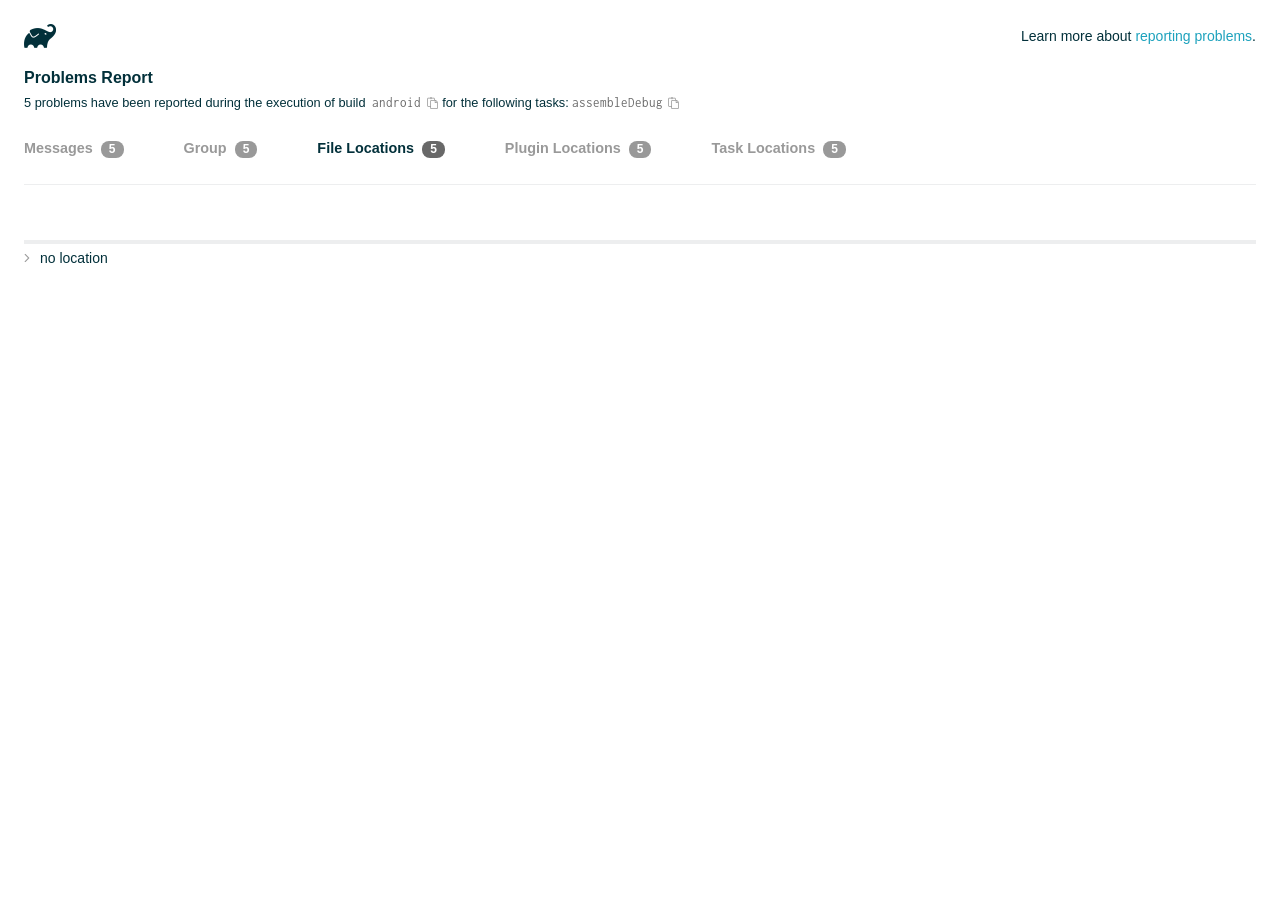
<file: mobile/android/build/reports/problems/problems-report.html>
<!DOCTYPE html>

<html lang="en">
<head>
    <!-- Required meta tags -->
    <meta charset="utf-8">
    <meta name="viewport" content="width=device-width, initial-scale=1, shrink-to-fit=no">

                    <style type="text/css">
                /*! normalize.css v7.0.0 | MIT License | github.com/necolas/normalize.css */
html {
    line-height: 1.15;
    -ms-text-size-adjust: 100%;
    -webkit-text-size-adjust: 100%
}

body {
    margin: 0
}

article, aside, footer, header, nav, section {
    display: block
}

h1 {
    font-size: 2em;
    margin: .67em 0
}

figcaption, figure, main {
    display: block
}

figure {
    margin: 1em 40px
}

hr {
    box-sizing: content-box;
    height: 0;
    overflow: visible
}

pre {
    font-family: monospace, monospace;
    font-size: 1em
}

a {
    background-color: transparent;
    -webkit-text-decoration-skip: objects
}

abbr[title] {
    border-bottom: none;
    text-decoration: underline;
    text-decoration: underline dotted
}

b, strong {
    font-weight: inherit
}

b, strong {
    font-weight: bolder
}

code, kbd, samp {
    font-family: monospace, monospace;
    font-size: 1em
}

dfn {
    font-style: italic
}

mark {
    background-color: #ff0;
    color: #000
}

small {
    font-size: 80%
}

sub, sup {
    font-size: 75%;
    line-height: 0;
    position: relative;
    vertical-align: baseline
}

sub {
    bottom: -.25em
}

sup {
    top: -.5em
}

audio, video {
    display: inline-block
}

audio:not([controls]) {
    display: none;
    height: 0
}

img {
    border-style: none
}

svg:not(:root) {
    overflow: hidden
}

button, input, optgroup, select, textarea {
    font-family: sans-serif;
    font-size: 100%;
    line-height: 1.15;
    margin: 0
}

button, input {
    overflow: visible
}

button, select {
    text-transform: none
}

[type=reset], [type=submit], button, html [type=button] {
    -webkit-appearance: button
}

[type=button]::-moz-focus-inner, [type=reset]::-moz-focus-inner, [type=submit]::-moz-focus-inner, button::-moz-focus-inner {
    border-style: none;
    padding: 0
}

[type=button]:-moz-focusring, [type=reset]:-moz-focusring, [type=submit]:-moz-focusring, button:-moz-focusring {
    outline: 1px dotted ButtonText
}

fieldset {
    padding: .35em .75em .625em
}

legend {
    box-sizing: border-box;
    color: inherit;
    display: table;
    max-width: 100%;
    padding: 0;
    white-space: normal
}

progress {
    display: inline-block;
    vertical-align: baseline
}

textarea {
    overflow: auto
}

[type=checkbox], [type=radio] {
    box-sizing: border-box;
    padding: 0
}

[type=number]::-webkit-inner-spin-button, [type=number]::-webkit-outer-spin-button {
    height: auto
}

[type=search] {
    -webkit-appearance: textfield;
    outline-offset: -2px
}

[type=search]::-webkit-search-cancel-button, [type=search]::-webkit-search-decoration {
    -webkit-appearance: none
}

::-webkit-file-upload-button {
    -webkit-appearance: button;
    font: inherit
}

details, menu {
    display: block
}

summary {
    display: list-item
}

canvas {
    display: inline-block
}

template {
    display: none
}

[hidden] {
    display: none
}

/* configuration cache styles */

.report-wrapper {
    margin: 0;
    padding: 0 24px;
}

.gradle-logo {
    width: 32px;
    height: 24px;
    background-image: url("[data-uri]");
    background-size: contain;
}

.header {
    display: flex;
    flex-wrap: wrap;
    position: fixed;
    top: 0;
    left: 0;
    width: 100%;
    padding: 24px 24px 0 24px;
    background-color: white;
    z-index: 1;
}

.learn-more {
    margin-left: auto;
    align-self: center;
    font-size: 0.875rem;
    font-weight: normal;
}

.title {
    display: flex;
    align-items: center;
    padding: 18px 0 24px 0;
    flex: 1 0 100%;
}

.content {
    font-size: 0.875rem;
    padding: 240px 0 48px;
    overflow-x: auto;
    white-space: nowrap;
}

.content ol:first-of-type {
    margin: 0;
}

.tree-btn {
    cursor: pointer;
    display: inline-block;
    width: 16px;
    height: 16px;
    background-size: contain;
    background-repeat: no-repeat;
    vertical-align: middle;
    margin-top: -0.2em;
}

.tree-btn.collapsed {
    background-image: url('data:image/svg+xml;utf8,<svg xmlns="http://www.w3.org/2000/svg" viewBox="0 0 192 512"><path d="M166.9 264.5l-117.8 116c-4.7 4.7-12.3 4.7-17 0l-7.1-7.1c-4.7-4.7-4.7-12.3 0-17L127.3 256 25.1 155.6c-4.7-4.7-4.7-12.3 0-17l7.1-7.1c4.7-4.7 12.3-4.7 17 0l117.8 116c4.6 4.7 4.6 12.3-.1 17z" fill="%23999999" stroke="%23999999"/></svg>');
}

.tree-btn.expanded {
    background-image: url('data:image/svg+xml;utf8,<svg xmlns="http://www.w3.org/2000/svg" viewBox="0 0 256 512"><path d="M119.5 326.9L3.5 209.1c-4.7-4.7-4.7-12.3 0-17l7.1-7.1c4.7-4.7 12.3-4.7 17 0L128 287.3l100.4-102.2c4.7-4.7 12.3-4.7 17 0l7.1 7.1c4.7 4.7 4.7 12.3 0 17L136.5 327c-4.7 4.6-12.3 4.6-17-.1z" fill="%23999999" stroke="%23999999"/></svg>');
}

ul .tree-btn {
    margin-right: 3px;
}

.leaf-icon {
    display: inline-block;
    width: 16px;
    height: 16px;
    background-image: url('data:image/svg+xml;utf8,<svg xmlns="http://www.w3.org/2000/svg" viewBox="0 0 256 512"><path d="M32 256 H224" stroke="%23999999" stroke-width="48" stroke-linecap="round"/></svg>');
    background-size: contain;
    background-repeat: no-repeat;
    vertical-align: middle;
    margin-top: -0.2em;
}

.invisible-text {
    user-select: all; /* Allow the text to be selectable */
    color: transparent; /* Hide the text */
    text-indent: -9999px; /* Move the text out of view */
    position: relative;
    white-space: pre; /* Preserve meaningful whitespace in the invisible text for copying */
}

.text-for-copy {
    display: inline-block;
}

.enum-icon {
    display: inline-block;
    width: 16px;
    height: 16px;
    background-image: url('data:image/svg+xml;utf8,<svg xmlns="http://www.w3.org/2000/svg" viewBox="0 0 1024 1024"><circle cx="512" cy="512" r="200" /></svg>');
    background-size: contain;
    background-repeat: no-repeat;
    vertical-align: middle;
    margin-inline-start: 0.5ex;
    margin-inline-end: 0.5ex;
    margin-top: -0.2em;
}

.error-icon {
    display: inline-block;
    width: 16px;
    height: 16px;
    background-image: url('data:image/svg+xml;utf8,<svg xmlns="http://www.w3.org/2000/svg" viewBox="0 0 320 512"><path d="M193.94 256L296.5 153.44l21.15-21.15c3.12-3.12 3.12-8.19 0-11.31l-22.63-22.63c-3.12-3.12-8.19-3.12-11.31 0L160 222.06 36.29 98.34c-3.12-3.12-8.19-3.12-11.31 0L2.34 120.97c-3.12 3.12-3.12 8.19 0 11.31L126.06 256 2.34 379.71c-3.12 3.12-3.12 8.19 0 11.31l22.63 22.63c3.12 3.12 8.19 3.12 11.31 0L160 289.94 262.56 392.5l21.15 21.15c3.12 3.12 8.19 3.12 11.31 0l22.63-22.63c3.12-3.12 3.12-8.19 0-11.31L193.94 256z" fill="%23FC461E" stroke="%23FC461E"/></svg>');
    background-size: contain;
    background-repeat: no-repeat;
    vertical-align: middle;
    margin-inline-start: 0.5ex;
    margin-inline-end: 0.5ex;
    margin-top: -0.2em;
}

.advice-icon {
    display: inline-block;
    width: 16px;
    height: 16px;
    background-image: url('data:image/svg+xml;utf8,<svg width="800px" height="800px" viewBox="-4.93 0 122.88 122.88" version="1.1" id="Layer_1" xmlns="http://www.w3.org/2000/svg" xmlns:xlink="http://www.w3.org/1999/xlink"  style="enable-background:new 0 0 113.01 122.88" xml:space="preserve"><g><path d="M44.13,102.06c-1.14,0.03-2.14-0.81-2.3-1.96c-0.17-1.2,0.64-2.31,1.82-2.54c-1.3-7.37-4.85-11.43-8.6-15.72 c-2.92-3.34-5.95-6.81-8.34-11.92c-2.35-5.03-3.64-10.23-3.6-15.63c0.05-5.4,1.42-10.96,4.4-16.71c0.02-0.04,0.04-0.07,0.06-0.11 l0,0c3.91-6.62,9.38-11.04,15.47-13.52c5.11-2.09,10.66-2.8,16.1-2.3c5.42,0.5,10.73,2.2,15.37,4.94 c5.9,3.49,10.75,8.67,13.42,15.21c1.44,3.54,2.42,7.49,2.54,11.82c0.12,4.31-0.62,8.96-2.61,13.88 c-2.66,6.59-6.18,10.68-9.47,14.51c-3.03,3.53-5.85,6.81-7.42,11.84c0.89,0.21,1.59,0.94,1.73,1.9c0.17,1.24-0.7,2.39-1.94,2.56 l-0.77,0.11c-0.14,1.09-0.23,2.26-0.27,3.51l0.25-0.04c1.24-0.17,2.39,0.7,2.56,1.94c0.17,1.24-0.7,2.39-1.94,2.56l-0.78,0.11 c0.01,0.15,0.02,0.3,0.03,0.45l0,0c0.07,0.88,0.08,1.73,0.03,2.54l0.13-0.02c1.25-0.15,2.38,0.74,2.54,1.98 c0.15,1.25-0.74,2.38-1.98,2.54l-1.68,0.21c-1.2,3.11-3.34,5.48-5.87,6.94c-1.74,1.01-3.67,1.59-5.61,1.71 c-1.97,0.12-3.96-0.25-5.78-1.13c-2.08-1.02-3.94-2.71-5.29-5.14c-0.65-0.33-1.13-0.97-1.23-1.75c-0.04-0.31-0.01-0.61,0.07-0.89 c-0.39-1.16-0.68-2.43-0.87-3.83l-0.07,0.01c-1.24,0.17-2.39-0.7-2.56-1.94c-0.17-1.24,0.7-2.39,1.94-2.56l0.54-0.08 C44.19,104.32,44.18,103.16,44.13,102.06L44.13,102.06z M2.18,58.86C1.01,58.89,0.04,57.98,0,56.81c-0.04-1.17,0.88-2.14,2.05-2.18 l8.7-0.3c1.17-0.04,2.14,0.88,2.18,2.05c0.04,1.17-0.88,2.14-2.05,2.18L2.18,58.86L2.18,58.86z M110.68,50.25 c1.16-0.12,2.2,0.73,2.32,1.89c0.12,1.16-0.73,2.2-1.89,2.32l-8.66,0.91c-1.16,0.12-2.2-0.73-2.32-1.89 c-0.12-1.16,0.73-2.2,1.89-2.32L110.68,50.25L110.68,50.25z M94.91,14.78c0.65-0.97,1.96-1.23,2.93-0.58 c0.97,0.65,1.23,1.96,0.58,2.93l-4.84,7.24c-0.65,0.97-1.96,1.23-2.93,0.58c-0.97-0.65-1.23-1.96-0.58-2.93L94.91,14.78 L94.91,14.78z M57.63,2.06c0.03-1.17,1-2.09,2.16-2.06c1.17,0.03,2.09,1,2.06,2.16l-0.22,8.7c-0.03,1.17-1,2.09-2.16,2.06 c-1.17-0.03-2.09-1-2.06-2.16L57.63,2.06L57.63,2.06z M13.88,15.53c-0.86-0.8-0.9-2.14-0.11-2.99c0.8-0.86,2.14-0.9,2.99-0.11 l6.37,5.94c0.86,0.8,0.9,2.14,0.11,2.99c-0.8,0.86-2.14,0.9-2.99,0.11L13.88,15.53L13.88,15.53z M47.88,96.95l18.49-2.63 c1.59-6.7,5.05-10.73,8.8-15.08c3.08-3.58,6.36-7.4,8.76-13.34c1.76-4.35,2.41-8.43,2.31-12.19c-0.1-3.75-0.96-7.21-2.24-10.34 c-2.3-5.63-6.51-10.11-11.65-13.15c-4.11-2.43-8.8-3.94-13.59-4.37c-4.77-0.44-9.64,0.19-14.13,2.02 c-5.26,2.15-9.99,5.97-13.39,11.72c-2.64,5.12-3.86,10.02-3.9,14.73c-0.04,4.74,1.11,9.33,3.2,13.8c2.13,4.56,4.97,7.8,7.69,10.92 C42.47,83.9,46.48,88.49,47.88,96.95L47.88,96.95z M65.62,99.02l-17.27,2.45c0.05,1.1,0.07,2.25,0.05,3.47l17.05-2.42 C65.47,101.29,65.52,100.12,65.62,99.02L65.62,99.02z M48.49,109.52c0.12,0.92,0.3,1.76,0.53,2.54l16.55-2.04 c0.11-0.86,0.13-1.77,0.05-2.74l0,0l0-0.02l-0.01-0.17L48.49,109.52L48.49,109.52z M51.37,116.36c0.64,0.67,1.35,1.19,2.1,1.55 c1.15,0.56,2.42,0.79,3.67,0.72c1.29-0.08,2.57-0.47,3.74-1.15c1.1-0.64,2.09-1.53,2.88-2.65L51.37,116.36L51.37,116.36z"/></g></svg>');
    background-size: contain;
    background-repeat: no-repeat;
    vertical-align: middle;
    margin-inline-start: 0.5ex;
    margin-inline-end: 0.5ex;
    margin-top: -0.2em;
}

.warning-icon {
    display: inline-block;
    width: 13px;
    height: 13px;
    background-image: url('data:image/svg+xml;utf8,<svg xmlns="http://www.w3.org/2000/svg" viewBox="0 0 576 512"><path d="M270.2 160h35.5c3.4 0 6.1 2.8 6 6.2l-7.5 196c-.1 3.2-2.8 5.8-6 5.8h-20.5c-3.2 0-5.9-2.5-6-5.8l-7.5-196c-.1-3.4 2.6-6.2 6-6.2zM288 388c-15.5 0-28 12.5-28 28s12.5 28 28 28 28-12.5 28-28-12.5-28-28-28zm281.5 52L329.6 24c-18.4-32-64.7-32-83.2 0L6.5 440c-18.4 31.9 4.6 72 41.6 72H528c36.8 0 60-40 41.5-72zM528 480H48c-12.3 0-20-13.3-13.9-24l240-416c6.1-10.6 21.6-10.7 27.7 0l240 416c6.2 10.6-1.5 24-13.8 24z" fill="%23DEAD22" stroke="%23DEAD22"/></svg>');
    background-size: contain;
    background-repeat: no-repeat;
    vertical-align: middle;
    margin-inline-start: 0.3ex;
    margin-inline-end: 1.1ex;
    margin-top: -0.1em;
}

.documentation-button {
    cursor: pointer;
    display: inline-block;
    width: 13px;
    height: 13px;
    background-image: url('data:image/svg+xml;utf8,<svg xmlns="http://www.w3.org/2000/svg" viewBox="0 0 512 512"><path d="M256 340c-15.464 0-28 12.536-28 28s12.536 28 28 28 28-12.536 28-28-12.536-28-28-28zm7.67-24h-16c-6.627 0-12-5.373-12-12v-.381c0-70.343 77.44-63.619 77.44-107.408 0-20.016-17.761-40.211-57.44-40.211-29.144 0-44.265 9.649-59.211 28.692-3.908 4.98-11.054 5.995-16.248 2.376l-13.134-9.15c-5.625-3.919-6.86-11.771-2.645-17.177C185.658 133.514 210.842 116 255.67 116c52.32 0 97.44 29.751 97.44 80.211 0 67.414-77.44 63.849-77.44 107.408V304c0 6.627-5.373 12-12 12zM256 40c118.621 0 216 96.075 216 216 0 119.291-96.61 216-216 216-119.244 0-216-96.562-216-216 0-119.203 96.602-216 216-216m0-32C119.043 8 8 119.083 8 256c0 136.997 111.043 248 248 248s248-111.003 248-248C504 119.083 392.957 8 256 8z" fill="%23999999" stroke="%23999999"/></svg>');
    background-size: contain;
    background-repeat: no-repeat;
    vertical-align: middle;
    margin-inline-start: 0.5ex;
    margin-inline-end: 0.5ex;
    margin-top: -0.2em;
}

.documentation-button::selection {
    color: transparent;
}

.documentation-button:hover {
    color: transparent;
}

.copy-button {
    cursor: pointer;
    display: inline-block;
    width: 12px;
    height: 12px;
    background-image: url('data:image/svg+xml;utf8,<svg xmlns="http://www.w3.org/2000/svg" viewBox="0 0 448 512"><path d="M433.941 193.941l-51.882-51.882A48 48 0 0 0 348.118 128H320V80c0-26.51-21.49-48-48-48h-66.752C198.643 13.377 180.858 0 160 0s-38.643 13.377-45.248 32H48C21.49 32 0 53.49 0 80v288c0 26.51 21.49 48 48 48h80v48c0 26.51 21.49 48 48 48h224c26.51 0 48-21.49 48-48V227.882a48 48 0 0 0-14.059-33.941zm-22.627 22.627a15.888 15.888 0 0 1 4.195 7.432H352v-63.509a15.88 15.88 0 0 1 7.431 4.195l51.883 51.882zM160 30c9.941 0 18 8.059 18 18s-8.059 18-18 18-18-8.059-18-18 8.059-18 18-18zM48 384c-8.822 0-16-7.178-16-16V80c0-8.822 7.178-16 16-16h66.752c6.605 18.623 24.389 32 45.248 32s38.643-13.377 45.248-32H272c8.822 0 16 7.178 16 16v48H176c-26.51 0-48 21.49-48 48v208H48zm352 96H176c-8.822 0-16-7.178-16-16V176c0-8.822 7.178-16 16-16h144v72c0 13.2 10.8 24 24 24h72v208c0 8.822-7.178 16-16 16z" fill="%23999999" stroke="%23999999"/></svg>');
    background-size: contain;
    background-repeat: no-repeat;
    vertical-align: middle;
    margin-inline-start: 0.5ex;
    margin-top: -0.2em;
}

.groups{
    display: flex;
    border-bottom: 1px solid #EDEEEF;
    flex: 1 0 100%;
}

.uncategorized {
    display: flex;
    border-top: 4px solid #EDEEEF;
    flex: 1 0 100%;
}

.group-selector {
    padding: 0 52px 24px 0;
    font-size: 0.9rem;
    font-weight: bold;
    color: #999999;
    cursor: pointer;
}

.group-selector__count {
    margin: 0 8px;
    border-radius: 8px;
    background-color: #999;
    color: #fff;
    padding: 1px 8px 2px;
    font-size: 0.75rem;
}

.group-selector--active {
    color: #02303A;
    cursor: auto;
}

.group-selector--active .group-selector__count {
    background-color: #686868;
}

.group-selector--disabled {
    cursor: not-allowed;
}

.accordion-header {
    cursor: pointer;
}

.container {
    padding-left: 0.5em;
    padding-right: 0.5em;
}

.stacktrace {
    border-radius: 4px;
    overflow-x: auto;
    padding: 0.5rem;
    margin-bottom: 0;
    min-width: 1000px;
}

/* Lato (bold, regular) */
@font-face {
    font-display: swap;
    font-family: Lato;
    font-weight: 500;
    font-style: normal;
    src: url("https://assets.gradle.com/lato/fonts/lato-semibold/lato-semibold.woff2") format("woff2"),
    url("https://assets.gradle.com/lato/fonts/lato-semibold/lato-semibold.woff") format("woff");
}

@font-face {
    font-display: swap;
    font-family: Lato;
    font-weight: bold;
    font-style: normal;
    src: url("https://assets.gradle.com/lato/fonts/lato-bold/lato-bold.woff2") format("woff2"),
    url("https://assets.gradle.com/lato/fonts/lato-bold/lato-bold.woff") format("woff");
}

* {
    -webkit-box-sizing: border-box;
    -moz-box-sizing: border-box;
    box-sizing: border-box;
}

html,
body {
    margin: 0;
    padding: 0;
}

html {
    font-family: "Lato", "Helvetica Neue", Arial, sans-serif;
    font-size: 16px;
    font-weight: 400;
    line-height: 1.5;
}

body {
    color: #02303A;
    background-color: #ffffff;
    -webkit-text-size-adjust: 100%;
    -ms-text-size-adjust: 100%;
    -webkit-font-smoothing: antialiased;
}


/* typography */
h1, h2, h3, h4, h5, h6 {
    color: #02303A;
    text-rendering: optimizeLegibility;
    margin: 0;
}

h1 {
    font-size: 1rem;
}

h2 {
    font-size: 0.9rem;
}

h3 {
    font-size: 1.125rem;
}

h4, h5, h6 {
    font-size: 0.875rem;
}

h1 code {
    font-weight: bold;
}

ul, ol, dl {
    list-style-position: outside;
    line-height: 1.6;
    padding: 0;
    margin: 0 0 0 20px;
    list-style-type: none;
}

li {
    line-height: 2;
}

a {
    color: #1DA2BD;
    text-decoration: none;
    transition: all 0.3s ease, visibility 0s;
}

a:hover {
    color: #35c1e4;
}

/* code */
code, pre {
    font-family: Inconsolata, Monaco, "Courier New", monospace;
    font-style: normal;
    font-variant-ligatures: normal;
    font-variant-caps: normal;
    font-variant-numeric: normal;
    font-variant-east-asian: normal;
    font-weight: normal;
    font-stretch: normal;
    color: #686868;
}

*:not(pre) > code {
    letter-spacing: 0;
    padding: 0.1em 0.5ex;
    text-rendering: optimizeSpeed;
    word-spacing: -0.15em;
    word-wrap: break-word;
}

pre {
    font-size: 0.75rem;
    line-height: 1.8;
    margin-top: 0;
    margin-bottom: 1.5em;
    padding: 1rem;
}

pre code {
    background-color: transparent;
    color: inherit;
    line-height: 1.8;
    font-size: 100%;
    padding: 0;
}

a code {
    color: #1BA8CB;
}

pre.code, pre.programlisting, pre.screen, pre.tt {
    background-color: #f7f7f8;
    border-radius: 4px;
    font-size: 1em;
    line-height: 1.45;
    margin-bottom: 1.25em;
    overflow-x: auto;
    padding: 1rem;
}

li em, p em {
    padding: 0 1px;
}

code em, tt em {
    text-decoration: none;
}

code + .copy-button {
    margin-inline-start: 0.2ex;
}

.java-exception {
    font-size: 0.75rem;
    padding-left: 24px;
}

.java-exception ul {
    margin: 0;
    line-height: inherit;
}

.java-exception code {
    white-space: pre;
}

.java-exception-part-toggle {
    user-select: none;
    cursor: pointer;
    border-radius: 2px;
    padding: 0.1em 0.2em;
    background: azure;
    color: #686868;
}

                </style>
    <!-- Inconsolata is used as a default monospace font in the report. -->
    <link rel="stylesheet" href="https://fonts.googleapis.com/css?family=Inconsolata:400,700" />

    <title>Gradle Configuration Cache</title>
</head>
<body>

<div id="playground"></div>

<div class="report" id="report">
    Loading...
</div>

<script type="text/javascript">
function configurationCacheProblems() { return (
// begin-report-data
{"diagnostics":[{"locations":[{}],"problem":[{"text":"Properties should be assigned using the 'propName = value' syntax. Setting a property via the Gradle-generated 'propName value' or 'propName(value)' syntax in Groovy DSL has been deprecated."}],"severity":"WARNING","problemDetails":[{"text":"This is scheduled to be removed in Gradle 10.0."}],"contextualLabel":"Properties should be assigned using the 'propName = value' syntax. Setting a property via the Gradle-generated 'propName value' or 'propName(value)' syntax in Groovy DSL has been deprecated.","documentationLink":"https://docs.gradle.org/8.14/userguide/upgrading_version_8.html#groovy_space_assignment_syntax","problemId":[{"name":"deprecation","displayName":"Deprecation"},{"name":"properties-should-be-assigned-using-the-propname-value-syntax-setting-a-property-via-the-gradle-generated-propname-value-or-propname-value-syntax-in-groovy-dsl","displayName":"Properties should be assigned using the 'propName = value' syntax. Setting a property via the Gradle-generated 'propName value' or 'propName(value)' syntax in Groovy DSL has been deprecated."}],"solutions":[[{"text":"Use assignment ('group = <value>') instead."}]]},{"locations":[{}],"problem":[{"text":"Properties should be assigned using the 'propName = value' syntax. Setting a property via the Gradle-generated 'propName value' or 'propName(value)' syntax in Groovy DSL has been deprecated."}],"severity":"WARNING","problemDetails":[{"text":"This is scheduled to be removed in Gradle 10.0."}],"contextualLabel":"Properties should be assigned using the 'propName = value' syntax. Setting a property via the Gradle-generated 'propName value' or 'propName(value)' syntax in Groovy DSL has been deprecated.","documentationLink":"https://docs.gradle.org/8.14/userguide/upgrading_version_8.html#groovy_space_assignment_syntax","problemId":[{"name":"deprecation","displayName":"Deprecation"},{"name":"properties-should-be-assigned-using-the-propname-value-syntax-setting-a-property-via-the-gradle-generated-propname-value-or-propname-value-syntax-in-groovy-dsl","displayName":"Properties should be assigned using the 'propName = value' syntax. Setting a property via the Gradle-generated 'propName value' or 'propName(value)' syntax in Groovy DSL has been deprecated."}],"solutions":[[{"text":"Use assignment ('version = <value>') instead."}]]},{"locations":[{}],"problem":[{"text":"Properties should be assigned using the 'propName = value' syntax. Setting a property via the Gradle-generated 'propName value' or 'propName(value)' syntax in Groovy DSL has been deprecated."}],"severity":"WARNING","problemDetails":[{"text":"This is scheduled to be removed in Gradle 10.0."}],"contextualLabel":"Properties should be assigned using the 'propName = value' syntax. Setting a property via the Gradle-generated 'propName value' or 'propName(value)' syntax in Groovy DSL has been deprecated.","documentationLink":"https://docs.gradle.org/8.14/userguide/upgrading_version_8.html#groovy_space_assignment_syntax","problemId":[{"name":"deprecation","displayName":"Deprecation"},{"name":"properties-should-be-assigned-using-the-propname-value-syntax-setting-a-property-via-the-gradle-generated-propname-value-or-propname-value-syntax-in-groovy-dsl","displayName":"Properties should be assigned using the 'propName = value' syntax. Setting a property via the Gradle-generated 'propName value' or 'propName(value)' syntax in Groovy DSL has been deprecated."}],"solutions":[[{"text":"Use assignment ('namespace = <value>') instead."}]]},{"locations":[{}],"problem":[{"text":"Properties should be assigned using the 'propName = value' syntax. Setting a property via the Gradle-generated 'propName value' or 'propName(value)' syntax in Groovy DSL has been deprecated."}],"severity":"WARNING","problemDetails":[{"text":"This is scheduled to be removed in Gradle 10.0."}],"contextualLabel":"Properties should be assigned using the 'propName = value' syntax. Setting a property via the Gradle-generated 'propName value' or 'propName(value)' syntax in Groovy DSL has been deprecated.","documentationLink":"https://docs.gradle.org/8.14/userguide/upgrading_version_8.html#groovy_space_assignment_syntax","problemId":[{"name":"deprecation","displayName":"Deprecation"},{"name":"properties-should-be-assigned-using-the-propname-value-syntax-setting-a-property-via-the-gradle-generated-propname-value-or-propname-value-syntax-in-groovy-dsl","displayName":"Properties should be assigned using the 'propName = value' syntax. Setting a property via the Gradle-generated 'propName value' or 'propName(value)' syntax in Groovy DSL has been deprecated."}],"solutions":[[{"text":"Use assignment ('compileSdk = <value>') instead."}]]},{"locations":[{}],"problem":[{"text":"Properties should be assigned using the 'propName = value' syntax. Setting a property via the Gradle-generated 'propName value' or 'propName(value)' syntax in Groovy DSL has been deprecated."}],"severity":"WARNING","problemDetails":[{"text":"This is scheduled to be removed in Gradle 10.0."}],"contextualLabel":"Properties should be assigned using the 'propName = value' syntax. Setting a property via the Gradle-generated 'propName value' or 'propName(value)' syntax in Groovy DSL has been deprecated.","documentationLink":"https://docs.gradle.org/8.14/userguide/upgrading_version_8.html#groovy_space_assignment_syntax","problemId":[{"name":"deprecation","displayName":"Deprecation"},{"name":"properties-should-be-assigned-using-the-propname-value-syntax-setting-a-property-via-the-gradle-generated-propname-value-or-propname-value-syntax-in-groovy-dsl","displayName":"Properties should be assigned using the 'propName = value' syntax. Setting a property via the Gradle-generated 'propName value' or 'propName(value)' syntax in Groovy DSL has been deprecated."}],"solutions":[[{"text":"Use assignment ('buildConfig = <value>') instead."}]]}],"problemsReport":{"totalProblemCount":5,"buildName":"android","requestedTasks":"assembleDebug","documentationLink":"https://docs.gradle.org/8.14/userguide/reporting_problems.html","documentationLinkCaption":"Problem report","summaries":[]}}
// end-report-data
);}
</script>
                <script type="text/javascript">
                !function(n,t){"object"==typeof exports&&"object"==typeof module?module.exports=t():"function"==typeof define&&define.amd?define([],t):"object"==typeof exports?exports["configuration-cache-report"]=t():n["configuration-cache-report"]=t()}(this,(()=>(({70:function(){void 0===ArrayBuffer.isView&&(ArrayBuffer.isView=function(n){return null!=n&&null!=n.__proto__&&n.__proto__.__proto__===Int8Array.prototype.__proto__}),void 0===Math.imul&&(Math.imul=function(n,t){return(4294901760&n)*(65535&t)+(65535&n)*(0|t)|0}),this["configuration-cache-report"]=function(n){"use strict";var t,r,i,e,u,o,f,s,c,a,h,l,_,v,d,g,w,b,p,m,k,q,y,B,C,x,j,P,I,S,z,T,E,L,N,A,M,F,D,O,R,H,$,G,U,V,Q,Z,Y,W,K,X,J,nn,tn,rn,en,un,on,fn,sn,cn,an,hn,ln,_n,vn,dn,gn,wn,bn,pn,mn,kn,qn,yn,Bn,Cn,xn,jn,Pn,In,Sn,zn,Tn,En,Ln,Nn,An,Mn=Math.imul,Fn=ArrayBuffer.isView;function Dn(n,t){if(!(t>=0))throw _u(ce("Requested element count "+t+" is less than zero."));return function(n,t){if(!(t>=0))throw _u(ce("Requested element count "+t+" is less than zero."));if(0===t)return Ct();if(t>=n.length)return function(n){switch(n.length){case 0:return Ct();case 1:return qr(n[0]);default:return function(n){return Hr(function(n){return new It(n,!1)}(n))}(n)}}(n);if(1===t)return qr(n[0]);var r=0,i=Rr(),e=0,u=n.length;n:for(;e<u;){var o=n[e];if(e=e+1|0,i.d(o),(r=r+1|0)===t)break n}return i}(n,rt(n.length-t|0,0))}function On(n,t,r,i,e,u,o){return t=t===A?", ":t,r=r===A?"":r,i=i===A?"":i,e=e===A?-1:e,u=u===A?"...":u,o=o===A?null:o,function(n,t,r,i,e,u,o,f){r=r===A?", ":r,i=i===A?"":i,e=e===A?"":e,u=u===A?-1:u,o=o===A?"...":o,f=f===A?null:f,t.e(i);var s=0,c=0,a=n.length;n:for(;c<a;){var h=n[c];if(c=c+1|0,(s=s+1|0)>1&&t.e(r),!(u<0||s<=u))break n;Jt(t,h,f)}return u>=0&&s>u&&t.e(o),t.e(e),t}(n,Bi(),t,r,i,e,u,o).toString()}function Rn(n){return n.length-1|0}function Hn(n,t){if(null==t){var r=0,i=n.length-1|0;if(r<=i)do{var e=r;if(r=r+1|0,null==n[e])return e}while(r<=i)}else{var u=0,o=n.length-1|0;if(u<=o)do{var f=u;if(u=u+1|0,le(t,n[f]))return f}while(u<=o)}return-1}function $n(n,t,r,i,e,u,o){return t=t===A?", ":t,r=r===A?"":r,i=i===A?"":i,e=e===A?-1:e,u=u===A?"...":u,o=o===A?null:o,Gn(n,Bi(),t,r,i,e,u,o).toString()}function Gn(n,t,r,i,e,u,o,f){r=r===A?", ":r,i=i===A?"":i,e=e===A?"":e,u=u===A?-1:u,o=o===A?"...":o,f=f===A?null:f,t.e(i);var s=0,c=n.f();n:for(;c.g();){var a=c.h();if((s=s+1|0)>1&&t.e(r),!(u<0||s<=u))break n;Jt(t,a,f)}return u>=0&&s>u&&t.e(o),t.e(e),t}function Un(n){if(n.i())throw xu("List is empty.");return n.j(0)}function Vn(n){return new tt(n)}function Qn(n){if(Ke(n,Di)){var t;switch(n.k()){case 0:t=Ct();break;case 1:t=qr(Ke(n,Fi)?n.j(0):n.f().h());break;default:t=Zn(n)}return t}return xt(Xn(n))}function Zn(n){return Hr(n)}function Yn(n){if(Ke(n,Di)&&n.k()<=1)return Qn(n);var t=Xn(n);return function(n){var t=(n.k()/2|0)-1|0;if(t<0)return br();var r=jt(n),i=0;if(i<=t)do{var e=i;i=i+1|0;var u=n.j(e);n.f4(e,n.j(r)),n.f4(r,u),r=r-1|0}while(e!==t)}(t),t}function Wn(n,t){if(!(t>=0))throw _u(ce("Requested element count "+t+" is less than zero."));return function(n,t){if(!(t>=0))throw _u(ce("Requested element count "+t+" is less than zero."));if(0===t)return Ct();if(Ke(n,Di)){if(t>=n.k())return Qn(n);if(1===t)return qr(function(n){if(Ke(n,Fi))return Un(n);var t=n.f();if(!t.g())throw xu("Collection is empty.");return t.h()}(n))}var r=0,i=Rr(),e=n.f();n:for(;e.g();){var u=e.h();if(i.d(u),(r=r+1|0)===t)break n}return xt(i)}(n,rt(n.k()-t|0,0))}function Kn(n,t){if(!(t>=0))throw _u(ce("Requested element count "+t+" is less than zero."));if(0===t)return Ct();var r=n.k();if(t>=r)return Qn(n);if(1===t)return qr(Jn(n));var i=Rr();if(Ke(n,bi)){var e=r-t|0;if(e<r)do{var u=e;e=e+1|0,i.d(n.j(u))}while(e<r)}else for(var o=n.l(r-t|0);o.g();){var f=o.h();i.d(f)}return i}function Xn(n){return Ke(n,Di)?Zn(n):nt(n,Or())}function Jn(n){if(n.i())throw xu("List is empty.");return n.j(jt(n))}function nt(n,t){for(var r=n.f();r.g();){var i=r.h();t.d(i)}return t}function tt(n){this.n_1=n}function rt(n,t){return n<t?t:n}function it(n,t){return n>t?t:n}function et(n,t){return Kt().q(n,t,-1)}function ut(n,t){return new Ft(n,t)}function ot(n){var t=n.f();if(!t.g())return Ct();var r=t.h();if(!t.g())return qr(r);var i=Or();for(i.d(r);t.g();)i.d(t.h());return i}function ft(n){this.r_1=n}function st(n,t){this.s_1=n,this.t_1=t}function ct(){}function at(n){this.x_1=n,this.w_1=0}function ht(n,t){this.a1_1=n,at.call(this,n),_t().b1(t,this.a1_1.k()),this.w_1=t}function lt(){t=this}function _t(){return null==t&&new lt,t}function vt(){_t(),ct.call(this)}function dt(n){this.h1_1=n}function gt(n,t){return t===n?"(this Map)":Vi(t)}function wt(n,t){var r;n:{for(var i=n.o().f();i.g();){var e=i.h();if(le(e.j1(),t)){r=e;break n}}r=null}return r}function bt(){r=this}function pt(){return null==r&&new bt,r}function mt(n){this.q1_1=n,ct.call(this)}function kt(){pt(),this.n1_1=null,this.o1_1=null}function qt(){i=this}function yt(){return null==i&&new qt,i}function Bt(n){return n.length>0?ou(n):Ct()}function Ct(){return null==e&&new Pt,e}function xt(n){switch(n.k()){case 0:return Ct();case 1:return qr(n.j(0));default:return n}}function jt(n){return n.k()-1|0}function Pt(){e=this,this.z1_1=new ke(-1478467534,-1720727600)}function It(n,t){this.b2_1=n,this.c2_1=t}function St(){u=this}function zt(){return null==u&&new St,u}function Tt(n,t){return Ke(n,Di)?n.k():t}function Et(n,t){if(Ke(t,Di))return n.m(t);for(var r=!1,i=t.f();i.g();){var e=i.h();n.d(e)&&(r=!0)}return r}function Lt(){}function Nt(n,t){this.h2_1=n,this.g2_1=n.i2_1.l(function(n,t){if(!(0<=t&&t<=n.k()))throw du("Position index "+t+" must be in range ["+Ve(0,n.k())+"].");return n.k()-t|0}(n,t))}function At(n){vt.call(this),this.i2_1=n}function Mt(n){this.k2_1=n,this.j2_1=n.l2_1.f()}function Ft(n,t){this.l2_1=n,this.m2_1=t}function Dt(n){for(;n.n2_1.g();){var t=n.n2_1.h();if(n.q2_1.t2_1(t)===n.q2_1.s2_1)return n.p2_1=t,n.o2_1=1,br()}n.o2_1=0}function Ot(n){this.q2_1=n,this.n2_1=n.r2_1.f(),this.o2_1=-1,this.p2_1=null}function Rt(n,t,r){t=t===A||t,this.r2_1=n,this.s2_1=t,this.t2_1=r}function Ht(){return null==o&&new $t,o}function $t(){o=this,this.u2_1=new ke(1993859828,793161749)}function Gt(n,t,r){return Ut(Ut(n,r)-Ut(t,r)|0,r)}function Ut(n,t){var r=n%t|0;return r>=0?r:r+t|0}function Vt(){f=this,this.p_1=new Zt(1,0)}function Qt(){return null==f&&new Vt,f}function Zt(n,t){Qt(),Xt.call(this,n,t,1)}function Yt(n,t,r){Lt.call(this),this.d3_1=r,this.e3_1=t,this.f3_1=this.d3_1>0?n<=t:n>=t,this.g3_1=this.f3_1?n:this.e3_1}function Wt(){s=this}function Kt(){return null==s&&new Wt,s}function Xt(n,t,r){if(Kt(),0===r)throw _u("Step must be non-zero.");if(r===mr().MIN_VALUE)throw _u("Step must be greater than Int.MIN_VALUE to avoid overflow on negation.");this.z2_1=n,this.a3_1=function(n,t,r){var i;if(r>0)i=n>=t?t:t-Gt(t,n,r)|0;else{if(!(r<0))throw _u("Step is zero.");i=n<=t?t:t+Gt(n,t,0|-r)|0}return i}(n,t,r),this.b3_1=r}function Jt(n,t,r){null!=r?n.e(r(t)):null==t||nu(t)?n.e(t):t instanceof Mi?n.i3(t.h3_1):n.e(Vi(t))}function nr(n,t,r){if(n===t)return!0;if(!(r=r!==A&&r))return!1;var i=xi(n),e=xi(t);return i===e||le(new Mi(ne(Li(i).toLowerCase(),0)),new Mi(ne(Li(e).toLowerCase(),0)))}function tr(n){return re(n)-1|0}function rr(n,t,r,i){return r=r===A?0:r,(i=i!==A&&i)||"string"!=typeof n?ir(n,t,r,re(n),i):n.indexOf(t,r)}function ir(n,t,r,i,e,u){var o=(u=u!==A&&u)?et(it(r,tr(n)),rt(i,0)):Ve(rt(r,0),it(i,re(n)));if("string"==typeof n&&"string"==typeof t){var f=o.z2_1,s=o.a3_1,c=o.b3_1;if(c>0&&f<=s||c<0&&s<=f)do{var a=f;if(f=f+c|0,Ti(t,0,n,a,re(t),e))return a}while(a!==s)}else{var h=o.z2_1,l=o.a3_1,_=o.b3_1;if(_>0&&h<=l||_<0&&l<=h)do{var v=h;if(h=h+_|0,fr(t,0,n,v,re(t),e))return v}while(v!==l)}return-1}function er(n){var t=0,r=re(n)-1|0,i=!1;n:for(;t<=r;){var e=ji(ne(n,i?r:t));if(i){if(!e)break n;r=r-1|0}else e?t=t+1|0:i=!0}return ie(n,t,r+1|0)}function ur(n,t){return ce(ie(n,t.y2(),t.c3()+1|0))}function or(n,t,r,i,e){r=r===A?0:r,i=i!==A&&i,sr(e=e===A?0:e);var u,o,f=ou(t);return new hr(n,r,e,(u=f,o=i,function(n,t){var r=function(n,t,r,i){if(!i&&1===t.k()){var e=function(n){if(Ke(n,Fi))return function(n){var t;switch(n.k()){case 0:throw xu("List is empty.");case 1:t=n.j(0);break;default:throw _u("List has more than one element.")}return t}(n);var t=n.f();if(!t.g())throw xu("Collection is empty.");var r=t.h();if(t.g())throw _u("Collection has more than one element.");return r}(t),u=rr(n,e,r);return u<0?null:_r(u,e)}var o=Ve(rt(r,0),re(n));if("string"==typeof n){var f=o.z2_1,s=o.a3_1,c=o.b3_1;if(c>0&&f<=s||c<0&&s<=f)do{var a,h=f;f=f+c|0;n:{for(var l=t.f();l.g();){var _=l.h();if(Ti(_,0,n,h,_.length,i)){a=_;break n}}a=null}if(null!=a)return _r(h,a)}while(h!==s)}else{var v=o.z2_1,d=o.a3_1,g=o.b3_1;if(g>0&&v<=d||g<0&&d<=v)do{var w,b=v;v=v+g|0;n:{for(var p=t.f();p.g();){var m=p.h();if(fr(m,0,n,b,m.length,i)){w=m;break n}}w=null}if(null!=w)return _r(b,w)}while(b!==d)}return null}(n,u,t,o);return null==r?null:_r(r.t3_1,r.u3_1.length)}))}function fr(n,t,r,i,e,u){if(i<0||t<0||t>(re(n)-e|0)||i>(re(r)-e|0))return!1;var o=0;if(o<e)do{var f=o;if(o=o+1|0,!nr(ne(n,t+f|0),ne(r,i+f|0),u))return!1}while(o<e);return!0}function sr(n){if(!(n>=0))throw _u(ce("Limit must be non-negative, but was "+n))}function cr(n){if(n.l3_1<0)n.j3_1=0,n.m3_1=null;else{var t;if(n.o3_1.r3_1>0?(n.n3_1=n.n3_1+1|0,t=n.n3_1>=n.o3_1.r3_1):t=!1,t||n.l3_1>re(n.o3_1.p3_1))n.m3_1=Ve(n.k3_1,tr(n.o3_1.p3_1)),n.l3_1=-1;else{var r=n.o3_1.s3_1(n.o3_1.p3_1,n.l3_1);if(null==r)n.m3_1=Ve(n.k3_1,tr(n.o3_1.p3_1)),n.l3_1=-1;else{var i=r.v3(),e=r.w3();n.m3_1=function(n,t){return t<=mr().MIN_VALUE?Qt().p_1:Ve(n,t-1|0)}(n.k3_1,i),n.k3_1=i+e|0,n.l3_1=n.k3_1+(0===e?1:0)|0}}n.j3_1=1}}function ar(n){this.o3_1=n,this.j3_1=-1,this.k3_1=function(n,t,r){if(0>r)throw _u("Cannot coerce value to an empty range: maximum "+r+" is less than minimum 0.");return n<0?0:n>r?r:n}(n.q3_1,0,re(n.p3_1)),this.l3_1=this.k3_1,this.m3_1=null,this.n3_1=0}function hr(n,t,r,i){this.p3_1=n,this.q3_1=t,this.r3_1=r,this.s3_1=i}function lr(n,t){this.t3_1=n,this.u3_1=t}function _r(n,t){return new lr(n,t)}function vr(){}function dr(){}function gr(){}function wr(){c=this}function br(){return null==c&&new wr,c}function pr(){a=this,this.MIN_VALUE=-2147483648,this.MAX_VALUE=2147483647,this.SIZE_BYTES=4,this.SIZE_BITS=32}function mr(){return null==a&&new pr,a}function kr(n){for(var t=[],r=n.f();r.g();)t.push(r.h());return t}function qr(n){return 0===(t=[n]).length?Or():Hr(new It(t,!0));var t}function yr(n){return n<0&&function(){throw Pu("Index overflow has happened.")}(),n}function Br(n){return void 0!==n.toArray?n.toArray():kr(n)}function Cr(n){return function(n,t){for(var r=0,i=n.length;r<i;){var e=n[r];r=r+1|0,t.d(e)}return t}(t=[n],(r=t.length,i=de(ve(ni)),function(n,t,r){Mr.call(r),ni.call(r),r.y5_1=function(n){return Kr(n,0,de(ve(Xr)))}(n)}(r,0,i),i));var t,r,i}function xr(){ct.call(this)}function jr(n){this.j4_1=n,this.h4_1=0,this.i4_1=-1}function Pr(n,t){this.n4_1=n,jr.call(this,n),_t().b1(t,this.n4_1.k()),this.h4_1=t}function Ir(){xr.call(this),this.o4_1=0}function Sr(n){this.r4_1=n}function zr(n){this.s4_1=n}function Tr(n,t){this.t4_1=n,this.u4_1=t}function Er(){Mr.call(this)}function Lr(n){this.x4_1=n,Mr.call(this)}function Nr(n){this.e5_1=n,xr.call(this)}function Ar(){kt.call(this),this.c5_1=null,this.d5_1=null}function Mr(){xr.call(this)}function Fr(){h=this;var n=Rr();n.c_1=!0,this.i5_1=n}function Dr(){return null==h&&new Fr,h}function Or(){return n=de(ve(Gr)),t=[],Gr.call(n,t),n;var n,t}function Rr(n){return t=de(ve(Gr)),r=[],Gr.call(t,r),t;var t,r}function Hr(n){return function(n,t){var r;return r=Br(n),Gr.call(t,r),t}(n,de(ve(Gr)))}function $r(n,t){return _t().e1(t,n.k()),t}function Gr(n){Dr(),Ir.call(this),this.b_1=n,this.c_1=!1}function Ur(n,t,r,i,e){if(r===i)return n;var u=(r+i|0)/2|0,o=Ur(n,t,r,u,e),f=Ur(n,t,u+1|0,i,e),s=o===t?n:t,c=r,a=u+1|0,h=r;if(h<=i)do{var l=h;if(h=h+1|0,c<=u&&a<=i){var _=o[c],v=f[a];e.compare(_,v)<=0?(s[l]=_,c=c+1|0):(s[l]=v,a=a+1|0)}else c<=u?(s[l]=o[c],c=c+1|0):(s[l]=f[a],a=a+1|0)}while(l!==i);return s}function Vr(n,t){return(3&n)-(3&t)|0}function Qr(){_=this}function Zr(n){this.n5_1=n,Er.call(this)}function Yr(n){return function(n,t){Ar.call(t),Xr.call(t),t.t5_1=n,t.u5_1=n.w5()}(new ui((null==_&&new Qr,_)),n),n}function Wr(){return Yr(de(ve(Xr)))}function Kr(n,t,r){if(Yr(r),!(n>=0))throw _u(ce("Negative initial capacity: "+n));if(!(t>=0))throw _u(ce("Non-positive load factor: "+t));return r}function Xr(){this.v5_1=null}function Jr(n,t){return Mr.call(t),ni.call(t),t.y5_1=n,t}function ni(){}function ti(n,t){var r=ii(n,n.h6_1.m5(t));if(null==r)return null;var i=r;if(null!=i&&Xe(i))return ri(i,n,t);var e=i;return n.h6_1.l5(e.j1(),t)?e:null}function ri(n,t,r){var i;n:{for(var e=0,u=n.length;e<u;){var o=n[e];if(e=e+1|0,t.h6_1.l5(o.j1(),r)){i=o;break n}}i=null}return i}function ii(n,t){var r=n.i6_1[t];return void 0===r?null:r}function ei(n){this.g6_1=n,this.z5_1=-1,this.a6_1=Object.keys(n.i6_1),this.b6_1=-1,this.c6_1=null,this.d6_1=!1,this.e6_1=-1,this.f6_1=null}function ui(n){this.h6_1=n,this.i6_1=this.k6(),this.j6_1=0}function oi(){}function fi(n){this.n6_1=n,this.l6_1=null,this.m6_1=null,this.m6_1=this.n6_1.y6_1.v6_1}function si(){v=this;var n,t=(_i(0,0,n=de(ve(vi))),n);t.x6_1=!0,this.e7_1=t}function ci(){return null==v&&new si,v}function ai(n,t,r){this.d7_1=n,Tr.call(this,t,r),this.b7_1=null,this.c7_1=null}function hi(n){this.y6_1=n,Er.call(this)}function li(){return Yr(n=de(ve(vi))),vi.call(n),n.w6_1=Wr(),n;var n}function _i(n,t,r){return Kr(n,t,r),vi.call(r),r.w6_1=Wr(),r}function vi(){ci(),this.v6_1=null,this.x6_1=!1}function di(){d=this;var n=gi(0),t=n.y5_1;(t instanceof vi?t:pe()).j5(),this.f7_1=n}function gi(n){return function(n,t){return function(n,t,r){Jr(function(n,t){return _i(n,t,de(ve(vi)))}(n,t),r),wi.call(r)}(n,0,t),t}(n,de(ve(wi)))}function wi(){null==d&&new di}function bi(){}function pi(){}function mi(n){pi.call(this),this.k7_1=n}function ki(){qi.call(this)}function qi(){pi.call(this),this.m7_1=""}function yi(){if(!w){w=!0;var n="undefined"!=typeof process&&process.versions&&!!process.versions.node;g=n?new mi(process.stdout):new ki}}function Bi(){return n=de(ve(Ci)),Ci.call(n,""),n;var n}function Ci(n){this.o7_1=void 0!==n?n:""}function xi(n){var t=Li(n).toUpperCase();return t.length>1?n:ne(t,0)}function ji(n){return function(n){return 9<=n&&n<=13||28<=n&&n<=32||160===n||n>4096&&(5760===n||8192<=n&&n<=8202||8232===n||8233===n||8239===n||8287===n||12288===n)}(n)}function Pi(){b=this,this.q7_1=new RegExp("[\\\\^$*+?.()|[\\]{}]","g"),this.r7_1=new RegExp("[\\\\$]","g"),this.s7_1=new RegExp("\\$","g")}function Ii(){return null==b&&new Pi,b}function Si(n,t){Ii(),this.v7_1=n,this.w7_1=function(n){if(Ke(n,Di)){var t;switch(n.k()){case 0:t=Ht();break;case 1:t=Cr(Ke(n,Fi)?n.j(0):n.f().h());break;default:t=nt(n,gi(n.k()))}return t}return function(n){switch(n.k()){case 0:return Ht();case 1:return Cr(n.f().h());default:return n}}(nt(n,(r=de(ve(wi)),Jr(li(),r),wi.call(r),r)));var r}(t),this.x7_1=new RegExp(n,$n(t,"","gu",A,A,A,zi)),this.y7_1=null,this.z7_1=null}function zi(n){return n.d8_1}function Ti(n,t,r,i,e,u){return fr(n,t,r,i,e,u=u!==A&&u)}function Ei(n,t){return n-t|0}function Li(n){return String.fromCharCode(n)}function Ni(){p=this,this.e8_1=0,this.f8_1=65535,this.g8_1=55296,this.h8_1=56319,this.i8_1=56320,this.j8_1=57343,this.k8_1=55296,this.l8_1=57343,this.m8_1=2,this.n8_1=16}function Ai(){return null==p&&new Ni,p}function Mi(n){Ai(),this.h3_1=n}function Fi(){}function Di(){}function Oi(){}function Ri(){}function Hi(){}function $i(){}function Gi(){m=this}function Ui(n,t){null==m&&new Gi,this.p8_1=n,this.q8_1=t}function Vi(n){var t=null==n?null:ce(n);return null==t?"null":t}function Qi(n){return new Zi(n)}function Zi(n){this.t8_1=n,this.s8_1=0}function Yi(){return Ji(),k}function Wi(){return Ji(),q}function Ki(){return Ji(),y}function Xi(){return Ji(),B}function Ji(){x||(x=!0,k=new ArrayBuffer(8),q=new Float64Array(Yi()),new Float32Array(Yi()),y=new Int32Array(Yi()),Wi()[0]=-1,B=0!==Ki()[0]?1:0,C=1-Xi()|0)}function ne(n,t){var r;if(te(n)){var i,e=n.charCodeAt(t);if(Ai(),e<0?i=!0:(Ai(),i=e>65535),i)throw _u("Invalid Char code: "+e);r=Ue(e)}else r=n.y3(t);return r}function te(n){return"string"==typeof n}function re(n){return te(n)?n.length:n.x3()}function ie(n,t,r){return te(n)?n.substring(t,r):n.z3(t,r)}function ee(n){return ce(n)}function ue(n,t){var r;switch(typeof n){case"number":r="number"==typeof t?oe(n,t):t instanceof ke?oe(n,t.w8()):fe(n,t);break;case"string":case"boolean":r=fe(n,t);break;default:r=function(n,t){return n.a4(t)}(n,t)}return r}function oe(n,t){var r;if(n<t)r=-1;else if(n>t)r=1;else if(n===t){var i;if(0!==n)i=0;else{var e=1/n;i=e===1/t?0:e<0?-1:1}r=i}else r=n!=n?t!=t?0:1:-1;return r}function fe(n,t){return n<t?-1:n>t?1:0}function se(n){if(!("kotlinHashCodeValue$"in n)){var t=4294967296*Math.random()|0,r=new Object;r.value=t,r.enumerable=!1,Object.defineProperty(n,"kotlinHashCodeValue$",r)}return n.kotlinHashCodeValue$}function ce(n){return null==n?"null":function(n){return!!Ye(n)||Fn(n)}(n)?"[...]":n.toString()}function ae(n){if(null==n)return 0;var t;switch(typeof n){case"object":t="function"==typeof n.hashCode?n.hashCode():se(n);break;case"function":t=se(n);break;case"number":t=function(n){return Ji(),(0|n)===n?Ge(n):(Wi()[0]=n,Mn(Ki()[(Ji(),C)],31)+Ki()[Xi()]|0)}(n);break;case"boolean":t=n?1:0;break;default:t=he(String(n))}return t}function he(n){var t=0,r=0,i=n.length-1|0;if(r<=i)do{var e=r;r=r+1|0;var u=n.charCodeAt(e);t=Mn(t,31)+u|0}while(e!==i);return t}function le(n,t){return null==n?null==t:null!=t&&("object"==typeof n&&"function"==typeof n.equals?n.equals(t):n!=n?t!=t:"number"==typeof n&&"number"==typeof t?n===t&&(0!==n||1/n==1/t):n===t)}function _e(n,t){null!=Error.captureStackTrace?Error.captureStackTrace(n,t):n.stack=(new Error).stack}function ve(n){return n.prototype}function de(n){return Object.create(n)}function ge(n,t,r){Error.call(n),function(n,t,r){var i=eu(Object.getPrototypeOf(n));if(!(1&i)){var e;if(null==t){var u;if(null!==t){var o=null==r?null:r.toString();u=null==o?A:o}else u=A;e=u}else e=t;n.message=e}2&i||(n.cause=r),n.name=Object.getPrototypeOf(n).constructor.name}(n,t,r)}function we(n){var t;return null==n?function(){throw Eu()}():t=n,t}function be(){throw Nu()}function pe(){throw Mu()}function me(){j=this,this.x8_1=new ke(0,-2147483648),this.y8_1=new ke(-1,2147483647),this.z8_1=8,this.a9_1=64}function ke(n,t){null==j&&new me,gr.call(this),this.u8_1=n,this.v8_1=t}function qe(){return $e(),P}function ye(){return $e(),I}function Be(){return $e(),S}function Ce(){return $e(),T}function xe(){return $e(),E}function je(n,t){if($e(),Te(n,t))return 0;var r=Ne(n),i=Ne(t);return r&&!i?-1:!r&&i?1:Ne(Ie(n,t))?-1:1}function Pe(n,t){$e();var r=n.v8_1>>>16|0,i=65535&n.v8_1,e=n.u8_1>>>16|0,u=65535&n.u8_1,o=t.v8_1>>>16|0,f=65535&t.v8_1,s=t.u8_1>>>16|0,c=0,a=0,h=0,l=0;return c=(c=c+((a=(a=a+((h=(h=h+((l=l+(u+(65535&t.u8_1)|0)|0)>>>16|0)|0)+(e+s|0)|0)>>>16|0)|0)+(i+f|0)|0)>>>16|0)|0)+(r+o|0)|0,new ke((h&=65535)<<16|(l&=65535),(c&=65535)<<16|(a&=65535))}function Ie(n,t){return $e(),Pe(n,t.e9())}function Se(n,t){if($e(),Ae(n))return qe();if(Ae(t))return qe();if(Te(n,Ce()))return Me(t)?Ce():qe();if(Te(t,Ce()))return Me(n)?Ce():qe();if(Ne(n))return Ne(t)?Se(Fe(n),Fe(t)):Fe(Se(Fe(n),t));if(Ne(t))return Fe(Se(n,Fe(t)));if(De(n,xe())&&De(t,xe()))return Oe(ze(n)*ze(t));var r=n.v8_1>>>16|0,i=65535&n.v8_1,e=n.u8_1>>>16|0,u=65535&n.u8_1,o=t.v8_1>>>16|0,f=65535&t.v8_1,s=t.u8_1>>>16|0,c=65535&t.u8_1,a=0,h=0,l=0,_=0;return l=l+((_=_+Mn(u,c)|0)>>>16|0)|0,_&=65535,h=(h=h+((l=l+Mn(e,c)|0)>>>16|0)|0)+((l=(l&=65535)+Mn(u,s)|0)>>>16|0)|0,l&=65535,a=(a=(a=a+((h=h+Mn(i,c)|0)>>>16|0)|0)+((h=(h&=65535)+Mn(e,s)|0)>>>16|0)|0)+((h=(h&=65535)+Mn(u,f)|0)>>>16|0)|0,h&=65535,a=a+(((Mn(r,c)+Mn(i,s)|0)+Mn(e,f)|0)+Mn(u,o)|0)|0,new ke(l<<16|_,(a&=65535)<<16|h)}function ze(n){return $e(),4294967296*n.v8_1+function(n){return $e(),n.u8_1>=0?n.u8_1:4294967296+n.u8_1}(n)}function Te(n,t){return $e(),n.v8_1===t.v8_1&&n.u8_1===t.u8_1}function Ee(n,t){if($e(),t<2||36<t)throw mu("radix out of range: "+t);if(Ae(n))return"0";if(Ne(n)){if(Te(n,Ce())){var r=Le(t),i=n.d9(r),e=Ie(Se(i,r),n).g9();return Ee(i,t)+e.toString(t)}return"-"+Ee(Fe(n),t)}for(var u=2===t?31:t<=10?9:t<=21?7:t<=35?6:5,o=Oe(Math.pow(t,u)),f=n,s="";;){var c=f.d9(o),a=Ie(f,Se(c,o)).g9().toString(t);if(Ae(f=c))return a+s;for(;a.length<u;)a="0"+a;s=a+s}}function Le(n){return $e(),new ke(n,n<0?-1:0)}function Ne(n){return $e(),n.v8_1<0}function Ae(n){return $e(),0===n.v8_1&&0===n.u8_1}function Me(n){return $e(),!(1&~n.u8_1)}function Fe(n){return $e(),n.e9()}function De(n,t){return $e(),je(n,t)<0}function Oe(n){if($e(),(t=n)!=t)return qe();if(n<=-0x8000000000000000)return Ce();if(n+1>=0x8000000000000000)return $e(),z;if(n<0)return Fe(Oe(-n));var t,r=4294967296;return new ke(n%r|0,n/r|0)}function Re(n,t){return $e(),je(n,t)>0}function He(n,t){return $e(),je(n,t)>=0}function $e(){L||(L=!0,P=Le(0),I=Le(1),S=Le(-1),z=new ke(-1,2147483647),T=new ke(0,-2147483648),E=Le(16777216))}function Ge(n){return n instanceof ke?n.g9():function(n){return n>2147483647?2147483647:n<-2147483648?-2147483648:0|n}(n)}function Ue(n){var t;return t=function(n){return n<<16>>16}(Ge(n)),function(n){return 65535&n}(t)}function Ve(n,t){return new Zt(n,t)}function Qe(n,t,r,i){return Ze("class",n,t,r,i,null)}function Ze(n,t,r,i,e,u){return{kind:n,simpleName:t,associatedObjectKey:r,associatedObjects:i,suspendArity:e,$kClass$:A,iid:u}}function Ye(n){return Array.isArray(n)}function We(n,t,r,i,e,u,o,f){null!=i&&(n.prototype=Object.create(i.prototype),n.prototype.constructor=n);var s=r(t,u,o,null==f?[]:f);n.$metadata$=s,null!=e&&((null!=s.iid?n:n.prototype).$imask$=function(n){for(var t=1,r=[],i=0,e=n.length;i<e;){var u=n[i];i=i+1|0;var o=t,f=u.prototype.$imask$,s=null==f?u.$imask$:f;null!=s&&(r.push(s),o=s.length);var c=u.$metadata$.iid,a=null==c?null:(l=void 0,v=1<<(31&(h=c)),(l=new Int32Array(1+(h>>5)|0))[_=h>>5]=l[_]|v,l);null!=a&&(r.push(a),o=Math.max(o,a.length)),o>t&&(t=o)}var h,l,_,v;return function(n,t){for(var r=0,i=new Int32Array(n);r<n;){for(var e=r,u=0,o=0,f=t.length;o<f;){var s=t[o];o=o+1|0,e<s.length&&(u|=s[e])}i[e]=u,r=r+1|0}return i}(t,r)}(e))}function Ke(n,t){return function(n,t){var r=n.$imask$;return null!=r&&function(n,t){var r=t>>5;if(r>n.length)return!1;var i=1<<(31&t);return!!(n[r]&i)}(r,t)}(n,t.$metadata$.iid)}function Xe(n){return!!Ye(n)&&!n.$type$}function Je(n){var t;switch(typeof n){case"string":case"number":case"boolean":case"function":t=!0;break;default:t=n instanceof Object}return t}function nu(n){return"string"==typeof n||Ke(n,vr)}function tu(n,t,r,i){return Ze("interface",n,t,r,i,(null==N&&(N=0),N=ru()+1|0,ru()))}function ru(){if(null!=N)return N;!function(){throw Du("lateinit property iid has not been initialized")}()}function iu(n,t,r,i){return Ze("object",n,t,r,i,null)}function eu(n){var t=n.constructor,r=null==t?null:t.$metadata$,i=null==r?null:r.errorInfo;if(null!=i)return i;var e,u=0;if(uu(n,"message")&&(u|=1),uu(n,"cause")&&(u|=2),3!==u){var o=(e=n,Object.getPrototypeOf(e));o!=Error.prototype&&(u|=eu(o))}return null!=r&&(r.errorInfo=u),u}function uu(n,t){return n.hasOwnProperty(t)}function ou(n){return new Gr(n)}function fu(n,t,r){for(var i=new Int32Array(r),e=0,u=0,o=0,f=0,s=n.length;f<s;){var c=ne(n,f);f=f+1|0;var a=t[c];if(u|=(31&a)<<o,a<32){var h=e;e=h+1|0,i[h]=u,u=0,o=0}else o=o+5|0}return i}function su(n,t){for(var r=0,i=n.length-1|0,e=-1,u=0;r<=i;)if(t>(u=n[e=(r+i|0)/2|0]))r=e+1|0;else{if(t===u)return e;i=e-1|0}return e-(t<u?1:0)|0}function cu(){M=this;var n="ABCDEFGHIJKLMNOPQRSTUVWXYZabcdefghijklmnopqrstuvwxyz0123456789+/",t=new Int32Array(128),r=0,i=re(n)-1|0;if(r<=i)do{var e=r;r=r+1|0,t[ne(n,e)]=e}while(r<=i);var u=fu("[base64]/DxENVNU+B9zCwBwBPPCkDPNnBPqDYY1R8B7FkFgTgwGgwUwmBgKwBuBScmEP/BPPPPPPrBP8B7F1B/ErBqC6B7BiBmBfQsBUwCw/KwqIwLwETPcPjQgJxFgBlBsD",t,222),o=new Int32Array(u.length),f=0,s=u.length-1|0;if(f<=s)do{var c=f;f=f+1|0,o[c]=0===c?u[c]:o[c-1|0]+u[c]|0}while(f<=s);this.h9_1=o,this.i9_1=fu("[base64]/BPPPPPPBPf4FrBjEhBpC3B5BKaWPrBOwCk/KsCuLqDHPbPxPsFtEaaqDL",t,222),this.j9_1=fu("[base64]//v+85BkwvoIsgoyI4yguI0whiwEowri4CoghsJowgqYowgm4DkwgsY/nwnzPowhmYkg6wI8yggZswikwHgxgmIoxgqYkwgk4DkxgmIkgoioBsgssoBgzgyI8g9gL8g9kI0wgwJoxgkoC0wgioFkw/[base64]//3q16B///q1qBH/qlqq9Bholqq9B1i00a1q10qD1op1HkwmigEigiy6Cptogq1Bixo1kDq7/j00B2qgoBWGFm1lz50B6s5q1+BGWhggzhwBFFhgk4//Bo2jigE8wguI8wguI8wgugUog1qoB4qjmIwwi2KgkYHHH4lBgiFWkgIWoghssMmz5smrBZ3q1y50B5sm7gzBtz1smzB5smz50BqzqtmzB5sgzqzBF2/9//5BowgoIwmnkzPkwgk4C8ys65BkgoqI0wgy6FghquZo2giY0ghiIsgh24B4ghsQ8QF/v1q1OFs0O8iCHHF1qggz/B8wg6Iznv+//B08QgohsjK0QGFk7hsQ4gB",t,222)}function au(){return null==M&&new cu,M}function hu(){F=this,this.k9_1=new Int32Array([170,186,688,704,736,837,890,7468,7544,7579,8305,8319,8336,8560,9424,11388,42652,42864,43e3,43868]),this.l9_1=new Int32Array([1,1,9,2,5,1,1,63,1,37,1,1,13,16,26,2,2,1,2,4])}function lu(){return null==F&&new hu,F}function _u(n){var t=function(n,t){return yu(n,t),vu.call(t),t}(n,de(ve(vu)));return _e(t,_u),t}function vu(){_e(this,vu)}function du(n){var t=function(n,t){return yu(n,t),gu.call(t),t}(n,de(ve(gu)));return _e(t,du),t}function gu(){_e(this,gu)}function wu(n){var t=function(n,t){return yu(n,t),bu.call(t),t}(n,de(ve(bu)));return _e(t,wu),t}function bu(){_e(this,bu)}function pu(n,t){return ge(t,n),ku.call(t),t}function mu(n){var t=pu(n,de(ve(ku)));return _e(t,mu),t}function ku(){_e(this,ku)}function qu(n){return function(n){ge(n),ku.call(n)}(n),Bu.call(n),n}function yu(n,t){return pu(n,t),Bu.call(t),t}function Bu(){_e(this,Bu)}function Cu(){var n,t=(qu(n=de(ve(ju))),ju.call(n),n);return _e(t,Cu),t}function xu(n){var t=function(n,t){return yu(n,t),ju.call(t),t}(n,de(ve(ju)));return _e(t,xu),t}function ju(){_e(this,ju)}function Pu(n){var t=function(n,t){return yu(n,t),Iu.call(t),t}(n,de(ve(Iu)));return _e(t,Pu),t}function Iu(){_e(this,Iu)}function Su(){var n,t=(qu(n=de(ve(Tu))),Tu.call(n),n);return _e(t,Su),t}function zu(n){var t=function(n,t){return yu(n,t),Tu.call(t),t}(n,de(ve(Tu)));return _e(t,zu),t}function Tu(){_e(this,Tu)}function Eu(){var n,t=(qu(n=de(ve(Lu))),Lu.call(n),n);return _e(t,Eu),t}function Lu(){_e(this,Lu)}function Nu(){var n,t=(qu(n=de(ve(Au))),Au.call(n),n);return _e(t,Nu),t}function Au(){_e(this,Au)}function Mu(){var n,t=(qu(n=de(ve(Fu))),Fu.call(n),n);return _e(t,Mu),t}function Fu(){_e(this,Fu)}function Du(n){var t=function(n,t){return yu(n,t),Ou.call(t),t}(n,de(ve(Ou)));return _e(t,Du),t}function Ou(){_e(this,Ou)}function Ru(n,t){var r,i=n.className;return(r="(^|.*\\s+)"+t+"($|\\s+.*)",function(n,t){return Si.call(t,n,Ht()),t}(r,de(ve(Si)))).a8(i)}function Hu(n,t){this.o9_1=n,this.p9_1=t}function $u(n){this.q9_1=n}function Gu(n,t,r){var i,e=Gf(),u=ro(),o=$f().ga(t),f=ro();if(0===re(r))i=Of();else{var s=n.ia_1,c=null==s?null:new $u(s).v9(r,"Copy reference to the clipboard");i=null==c?Of():c}return e.ja([u,o,f,i])}function Uu(n){n=n===A?null:n,this.ia_1=n}function Vu(n,t,r){to.call(this),this.ma_1=n,this.na_1=t,this.oa_1=r}function Qu(n,t){this.ra_1=n,this.sa_1=t}function Zu(n,t){to.call(this),this.va_1=n,this.wa_1=t}function Yu(n,t){to.call(this),this.xa_1=n,this.ya_1=t}function Wu(n){to.call(this),this.za_1=n}function Ku(n){to.call(this),this.ab_1=n}function Xu(n){to.call(this),this.bb_1=n}function Ju(n,t){to.call(this),this.cb_1=n,this.db_1=t}function no(n){to.call(this),this.eb_1=n}function to(){}function ro(){return so(),D}function io(){return so(),O}function eo(){return so(),R}function uo(){return so(),H}function oo(n){return so(),Gf().fb(us(fo),n)}function fo(n){return so(),n.gb(["invisible-text","text-for-copy"]),br()}function so(){$||($=!0,D=oo("`"),O=oo(" "),R=oo("("),H=oo(")"))}function co(n,t){to.call(this),this.hb_1=n,this.ib_1=t}function ao(n){to.call(this),this.jb_1=n}function ho(n,t){to.call(this),this.kb_1=n,this.lb_1=t}function lo(n){to.call(this),this.mb_1=n}function _o(n){to.call(this),this.nb_1=n}function vo(n){to.call(this),this.ob_1=n}function go(n,t,r){to.call(this),this.pb_1=n,this.qb_1=t,this.rb_1=r}function wo(n){to.call(this),this.sb_1=n}function bo(n){to.call(this),this.tb_1=n}function po(n){return n.xb_1.vb_1.k()}function mo(){if(Z)return br();Z=!0,G=new jo("Inputs",0,"Build configuration inputs"),U=new jo("ByMessage",1,"Problems grouped by message"),V=new jo("ByLocation",2,"Problems grouped by location"),Q=new jo("IncompatibleTasks",3,"Incompatible tasks")}function ko(n){Fc.call(this),this.yb_1=n}function qo(n){Fc.call(this),this.ac_1=n}function yo(n){Fc.call(this),this.bc_1=n}function Bo(n){Fc.call(this),this.cc_1=n}function Co(n){Po.call(this),this.dc_1=n}function xo(n,t,r,i,e,u,o,f){this.ec_1=n,this.fc_1=t,this.gc_1=r,this.hc_1=i,this.ic_1=e,this.jc_1=u,this.kc_1=o,this.lc_1=f}function jo(n,t,r){Ui.call(this,n,t),this.qc_1=r}function Po(){Oc.call(this)}function Io(n,t){var r=Hf(),i=us(Oo),e=Hf().y9(us(Ro),[]),u=function(n,t){var r,i=Hf(),e=us(Vo),u=Gf().ga("Learn more about the "),o=Yf();return i.y9(e,[u,o.fb(us((r=t,function(n){return n.bd(r.tc_1),br()})),t.sc_1),Gf().ga(".")])}(0,t.gc_1),o=Hf().y9(us(Ho),[zo(0,t)]),f=Hf();return r.y9(i,[e,u,o,f.y9(us($o),[No(0,Qo(),t.lc_1,po(t.jc_1)),No(0,Zo(),t.lc_1,po(t.hc_1)),No(0,Yo(),t.lc_1,po(t.ic_1)),No(0,Wo(),t.lc_1,po(t.kc_1))])])}function So(n,t){var r,i,e=Hf(),u=us(Go);switch(t.lc_1.q8_1){case 0:r=Mo(0,t.jc_1,((i=function(n){return new yo(n)}).callableName="<init>",i));break;case 3:r=Mo(0,t.kc_1,function(){var n=function(n){return new Bo(n)};return n.callableName="<init>",n}());break;case 1:r=Mo(0,t.hc_1,function(){var n=function(n){return new qo(n)};return n.callableName="<init>",n}());break;case 2:r=Mo(0,t.ic_1,function(){var n=function(n){return new ko(n)};return n.callableName="<init>",n}());break;default:be()}return e.y9(u,[r])}function zo(n,t){return Hf().ja([Lo(0,t),To(0,t)])}function To(n,t){for(var r=Hf(),i=t.fc_1,e=Or(),u=0,o=i.f();o.g();){var f=o.h(),s=u;u=s+1|0,Et(e,0===yr(s)?qr(Eo(Xo(),f)):Bt([Wf().ja([]),Eo(Xo(),f)]))}return r.ha(e)}function Eo(n,t){return Uf().ja([Uc(t)])}function Lo(n,t){return Rf().ja([$c().ka(t.ec_1)])}function No(n,t,r,i){var e,u,o;return Hf().y9(us((e=i,u=t,o=r,function(n){return n.t9("group-selector"),0===e?(n.t9("group-selector--disabled"),br()):u.equals(o)?(n.t9("group-selector--active"),br()):(n.u9(function(n){return function(t){return new Co(n)}}(u)),br()),br()})),[Gf().rc(t.qc_1,[Ao(0,i)])])}function Ao(n,t){return Gf().y9(us(Uo),[io(),eo(),Gf().ga(""+t),uo()])}function Mo(n,t,r){return function(n,t,r){var i,e=Hf(),u=Vf();return e.ja([u.ha(Ps(t,(i=r,function(n){var t,r=n.cd().ub_1;return r instanceof Zu?Kc(i,(Xo(),(t=function(n){return Fo(0,n)}).callableName="viewNode",t),n,r.va_1,r.wa_1,Rc()):r instanceof Yu?Kc(i,function(){var n=function(n){return Fo(0,n)};return n.callableName="viewNode",n}(Xo()),n,r.xa_1,r.ya_1,Hc()):r instanceof co?Kc(i,function(){var n=function(n){return Fo(0,n)};return n.callableName="viewNode",n}(Xo()),n,r.hb_1,r.ib_1,A,Ao(Xo(),n.cd().vb_1.k())):r instanceof Vu?Wc(i,n,r):Kc(i,function(){var n=function(n){return Fo(0,n)};return n.callableName="viewNode",n}(Xo()),n,r)})))])}(0,t.xb_1.uc().vc(),r)}function Fo(n,t){var r;return t instanceof ao?Vc((r=t,function(n){return n.ed("project "),n.fd(r.jb_1),br()})):t instanceof go?Vc(function(n){return function(t){return t.ed(n.pb_1+" "),t.fd(n.qb_1),t.ed(" of "),t.fd(n.rb_1),br()}}(t)):t instanceof vo?Vc(function(n){return function(t){return t.ed("system property "),t.fd(n.ob_1),br()}}(t)):t instanceof ho?Vc(function(n){return function(t){return t.ed("task "),t.fd(n.kb_1),t.ed(" of type "),t.fd(n.lb_1),br()}}(t)):t instanceof _o?Vc(function(n){return function(t){return t.ed("bean of type "),t.fd(n.nb_1),br()}}(t)):t instanceof wo?Vc(function(n){return function(t){return t.ed(n.sb_1),br()}}(t)):t instanceof bo?Vc(function(n){return function(t){return t.ed("class "),t.fd(n.tb_1),br()}}(t)):t instanceof no?Vc(function(n){return function(t){return t.ed(n.eb_1),br()}}(t)):t instanceof Wu?Uc(t.za_1):t instanceof Ju?Jo(t):Gf().ga(ce(t))}function Do(n){return n.t9("report-wrapper"),br()}function Oo(n){return n.t9("header"),br()}function Ro(n){return n.t9("gradle-logo"),br()}function Ho(n){return n.t9("title"),br()}function $o(n){return n.t9("groups"),br()}function Go(n){return n.t9("content"),br()}function Uo(n){return n.t9("group-selector__count"),br()}function Vo(n){return n.t9("learn-more"),br()}function Qo(){return mo(),G}function Zo(){return mo(),U}function Yo(){return mo(),V}function Wo(){return mo(),Q}function Ko(){Y=this}function Xo(){return null==Y&&new Ko,Y}function Jo(n){var t;return Yf().fb(us((t=n,function(n){return n.t9("documentation-button"),n.bd(t.cb_1),br()})),n.db_1)}function nf(n,t,r){this.kd_1=n,this.ld_1=t,this.md_1=r}function tf(n,t,r){this.nd_1=n,this.od_1=t,this.pd_1=r}function rf(n,t){for(var r=mf(n),i=t.trace,e=Rr(i.length),u=0,o=i.length;u<o;){var f,s=i[u];u=u+1|0,f=of(s),e.d(f)}return new nf(t,r,e)}function ef(n,t){var r,i=null==(r=t.kd_1.error)?null:ff(r);null==i||n.d(i)}function uf(n){return function(n,t,r){var i=null==n.error?null:new Zu(t,r);return null==i?new Yu(t,r):i}(n.kd_1,new Wu(n.ld_1),af(n.kd_1))}function of(n){var t;switch(n.kind){case"Project":t=new ao(n.path);break;case"Task":t=new ho(n.path,n.type);break;case"TaskPath":t=new lo(n.path);break;case"Bean":t=new _o(n.type);break;case"Field":t=new go("field",n.name,n.declaringType);break;case"InputProperty":t=new go("input property",n.name,n.task);break;case"OutputProperty":t=new go("output property",n.name,n.task);break;case"SystemProperty":t=new vo(n.name);break;case"PropertyUsage":t=new go("property",n.name,n.from);break;case"BuildLogic":t=new wo(n.location);break;case"BuildLogicClass":t=new bo(n.type);break;default:t=new no("Gradle runtime")}return t}function ff(n){var t=n.parts;if(null==t){var r=n.summary;return null==r?null:new Wu(mf(r))}for(var i=n.summary,e=null==i?null:mf(i),u=Or(),o=Qi(t);o.g();){var f=cf(o.h());null==f||u.d(f)}for(var s=$n(u,"\n"),c=Or(),a=Qi(t);a.g();){var h=sf(a.h());null==h||c.d(h)}return new Vu(e,s,c)}function sf(n){var t=cf(n);if(null==t)return null;var r,i,e=ot(new Rt(function(n,t,r,i){var e;return ut(or(n,["\r\n","\n","\r"],A,r=r!==A&&r,i=i===A?0:i),(e=n,function(n){return ur(e,n)}))}(t),!0,bf));return new Qu(e,(r=!(null==n.internalText),i=e.k(),r&&i>1?Cs():null))}function cf(n){var t=n.text;return null==t?n.internalText:t}function af(n){var t=n.documentationLink;return null==t?null:new Ju(t,"")}function hf(n,t){return new ds(lf(n,Ef().sd(t),Cs()))}function lf(n,t,r){return new js(n,function(n,t){var r,i=ut(Vn(n.o()),Nf);return ot(ut(new st(i,new _f(pf)),(r=t,function(n){return lf(n.v3(),n.w3().wd_1,r)})))}(t,1===Lf(t)?xs():Cs()),0===Lf(t)?Cs():r)}function _f(n){this.td_1=n}function vf(n){var t=Or(),r=n.ld_1,i=Un(r.ca_1).fa_1,e=ce(er(nu(i)?i:pe())),u=r.vd(function(n,t){var r;if(!(t>=0))throw _u(ce("Requested element count "+t+" is less than zero."));if(0===t)return Qn(n);if(Ke(n,Di)){var i=n.k()-t|0;if(i<=0)return Ct();if(1===i)return qr(function(n){if(Ke(n,Fi))return Jn(n);var t=n.f();if(!t.g())throw xu("Collection is empty.");for(var r=t.h();t.g();)r=t.h();return r}(n));if(r=Rr(),Ke(n,Fi)){if(Ke(n,bi)){var e=t,u=n.k();if(e<u)do{var o=e;e=e+1|0,r.d(n.j(o))}while(e<u)}else for(var f=n.l(t);f.g();){var s=f.h();r.d(s)}return r}}else r=Or();for(var c=0,a=n.f();a.g();){var h=a.h();c>=t?r.d(h):c=c+1|0}return xt(r)}(r.ca_1,1));return t.d(new co(new no(e),af(n.kd_1))),t.d(new Wu(u)),t.m(n.md_1),t.j5()}function df(n){var t=Or(),r=n.ld_1,i=r.vd(r.ca_1);return t.d(new Yu(new Wu(i),af(n.kd_1))),t.j5()}function gf(n){var t=Or();return t.d(uf(n)),t.m(n.md_1),ef(t,n),t.j5()}function wf(n){var t=Or();return t.m(new At(n.md_1)),t.d(uf(n)),ef(t,n),t.j5()}function bf(n){return re(n)>0}function pf(n,t){return function(n,t){return n===t?0:null==n?-1:null==t?1:ue(null!=n&&("string"==(i=typeof(r=n))||"boolean"===i||function(n){return"number"==typeof n||n instanceof ke}(r)||Ke(r,dr))?n:pe(),t);var r,i}(Vi(n.v3()),Vi(t.v3()))}function mf(n){var t;return Sf().qd((t=n,function(n){for(var r=t,i=0,e=r.length;i<e;){var u=r[i];i=i+1|0;var o=u.text;null==o||n.ed(o);var f=u.name;null==f||(n.fd(f),br())}return br()}))}function kf(n,t){return(0!==(r=n)?r.toString():"No")+" "+qf(t,n)+" "+yf(n)+" found";var r}function qf(n,t){return t<2?n:n+"s"}function yf(n){return n<=1?"was":"were"}function Bf(n,t){this.sc_1=n,this.tc_1=t}function Cf(n){jf.call(this),this.fa_1=n}function xf(n,t){jf.call(this),this.da_1=n,this.ea_1=t}function jf(){}function Pf(){this.dd_1=Or()}function If(){W=this}function Sf(){return null==W&&new If,W}function zf(n){Sf(),this.ca_1=n}function Tf(){K=this}function Ef(){return null==K&&new Tf,K}function Lf(n){return n.k()}function Nf(n){var t=n.j1(),r=n.i1();return _r(t,new Af(Ke(r,Ri)?r:pe()))}function Af(n){Ef(),this.wd_1=n}function Mf(n,t,r){var i;Df(t,n,r),i="Component mounted at #"+n.id+".",yi(),(yi(),g).j7(i)}function Ff(n){var t=document.getElementById(n);if(null==t)throw wu("'"+n+"' element missing");return t}function Df(n,t,r){var i,e,u;i=n.z9(r),e=t,u=function(n,t,r){return function(i){return Df(n,r,n.ba(i,t)),br()}}(n,r,t),_s(),e.innerHTML="",hs(e,i,u)}function Of(){return _s(),X}function Rf(){return _s(),J}function Hf(){return _s(),nn}function $f(){return _s(),tn}function Gf(){return _s(),rn}function Uf(){return _s(),en}function Vf(){return _s(),un}function Qf(){return _s(),on}function Zf(){return _s(),fn}function Yf(){return _s(),sn}function Wf(){return _s(),cn}function Kf(n){this.x9_1=n}function Xf(){an=this}function Jf(){return null==an&&new Xf,an}function ns(){hn=this,es.call(this)}function ts(){return null==hn&&new ns,hn}function rs(n,t,r,i){t=t===A?Ct():t,r=r===A?null:r,i=i===A?Ct():i,es.call(this),this.be_1=n,this.ce_1=t,this.de_1=r,this.ee_1=i}function is(){}function es(){Jf()}function us(n){_s();var t,r=Or();return n(new os((t=r,function(n){return t.d(n),br()}))),r}function os(n){this.r9_1=n}function fs(n,t){as.call(this),this.fe_1=n,this.ge_1=t}function ss(n){as.call(this),this.he_1=n}function cs(n,t){as.call(this),this.ie_1=n,this.je_1=t}function as(){}function hs(n,t,r){if(_s(),t instanceof rs)!function(n,t,r){var i=function(n,t,r){var i=n.createElement(t);return r(i),i}(we(n.ownerDocument),t,r);n.appendChild(i)}(n,t.be_1,(e=t,u=r,function(n){for(var t=e.ce_1.f();t.g();)ls(n,t.h(),u);var r=e.de_1;null==r||function(n,t){n.appendChild(we(n.ownerDocument).createTextNode(t))}(n,r);for(var i=e.ee_1.f();i.g();)hs(n,i.h(),u);return br()}));else if(t instanceof is){var i=t instanceof is?t:pe();hs(n,i.ke_1,function(n,t){return function(r){return n(t.le_1(r)),br()}}(r,i))}else if(le(t,ts()))return br();var e,u}function ls(n,t,r){var i,e;_s(),t instanceof cs?n.setAttribute(t.ie_1,t.je_1):t instanceof ss?function(n,t){for(var r=Or(),i=0,e=t.length;i<e;){var u=t[i];i=i+1|0,Ru(n,u)||r.d(u)}var o=r;if(!o.i()){var f=n.className,s=ce(er(nu(f)?f:pe())),c=Bi();c.p7(s),0!==re(s)&&c.p7(" "),Gn(o,c," "),n.className=c.toString()}}(n,[t.he_1]):t instanceof fs&&n.addEventListener(t.fe_1,(i=r,e=t,function(n){return n.stopPropagation(),i(e.ge_1(n)),br()}))}function _s(){ln||(ln=!0,X=ts(),new Kf("hr"),J=new Kf("h1"),new Kf("h2"),nn=new Kf("div"),new Kf("pre"),tn=new Kf("code"),rn=new Kf("span"),en=new Kf("small"),un=new Kf("ol"),on=new Kf("ul"),fn=new Kf("li"),sn=new Kf("a"),cn=new Kf("br"),new Kf("p"))}function vs(n){gs.call(this),this.ne_1=n}function ds(n){this.xb_1=n}function gs(){}function ws(n){return n.me(A,A,n.wb_1.ad())}function bs(){_n=this}function ps(){return null==_n&&new bs,_n}function ms(){if(gn)return br();gn=!0,vn=new ys("Collapsed",0),dn=new ys("Expanded",1)}function ks(n){Bs.call(this),this.ve_1=n}function qs(n,t,r){Bs.call(this),this.se_1=n,this.te_1=t,this.ue_1=r}function ys(n,t){Ui.call(this,n,t)}function Bs(){}function Cs(){return ms(),vn}function xs(){return ms(),dn}function js(n,t,r){t=t===A?Ct():t,r=r===A?Cs():r,this.ub_1=n,this.vb_1=t,this.wb_1=r}function Ps(n,t){return ot(ut(n,(r=t,function(n){return function(n,t){var r,i=n.cd(),e=Zf(),u=t(n),o=i.vb_1;r=null==(i.wb_1.equals(xs())&&!o.i()?o:null)?null:function(n,t){return Qf().ha(function(n,t){return Ps(n.vc(),t)}(n,t))}(n,t);var f=r;return e.ja([u,null==f?Of():f])}(n,r)})));var r}function Is(){if(xn)return br();xn=!0,kn=new Ss("ByMessage",0,"Messages"),qn=new Ss("ByGroup",1,"Group"),yn=new Ss("ByFileLocation",2,"File Locations"),Bn=new Ss("ByPluginLocation",3,"Plugin Locations"),Cn=new Ss("ByTaskLocation",4,"Task Locations")}function Ss(n,t,r){Ui.call(this,n,t),this.cf_1=r}function zs(n,t){this.df_1=n,this.ef_1=t}function Ts(n,t){this.ff_1=n,this.gf_1=t}function Es(n,t,r){ec();for(var i=Or(),e=li(),u=0,o=n.length;u<o;){var f=n[u];u=u+1|0;var s=f.locations;null==s||0===s.length?i.d(Os(f)):r(f,e)||i.d(Os(f))}var c=function(n,t,r){ec();for(var i=n.w1(),e=Rr(Tt(i,10)),u=i.f();u.g();){var o;o=u.h().t3_1,e.d(o)}var f=Zn(e);return t.i()||f.d(new js(new oc(Sf().rd("no location"),!0),t)),r>0&&f.d(Ns(r)),f}(e,i,t);return new ds(new js(new uc("text"),c))}function Ls(n){return ec(),t=n,function(n,r){var i,e=n.locations;if(null==e)i=null;else{for(var u=Or(),o=Qi(e);o.g();){var f=o.h();null!=t(f)&&u.d(f)}i=u}var s,c=i;if(null==c||c.i())s=!1;else{for(var a=c.f();a.g();){var h=a.h();As(r,we(t(h)),n,h)}s=!0}return s};var t}function Ns(n){return ec(),new js(new Wu(Sf().rd(n+" more problem"+(n>1?"s have":" has")+" been skipped")))}function As(n,t,r,i){ec();var e,u,o=n.v1(t);if(null==o){var f=Or(),s=_r(new js(new oc(Sf().qd((u=t,function(n){return n.fd(u),br()}))),f,xs()),f);n.h5(t,s),e=s}else e=o;e.u3_1.d(Os(r,i))}function Ms(n,t,r,i){var e,u;if(t=t===A?Or():t,r=r===A?li():r,i===A){var o=(ec(),mn);u=o+1|0,ec(),mn=u,e=o}else e=i;i=e,this.hf_1=n,this.if_1=t,this.jf_1=r,this.kf_1=i}function Fs(n,t){if(ec(),t.i())return null;for(var r,i=n,e=null,u=t.f();u.g();){var o=u.h();r=e;var f,s=i,c=o.ef_1+" ("+o.df_1+")",a=s.v1(c);if(null==a){var h=Or(),l=new Ms(new js(new oc(Sf().qd(Ys(o))),h,xs()),h);s.h5(c,l),f=l}else f=a;e=f,null==r||we(r).if_1.u(we(e).hf_1)||we(r).if_1.d(we(e).hf_1),i=we(e).jf_1}return e}function Ds(n,t){if(ec(),n.k()===t.length){var r;n:{var i=function(n,t){var r=t.length,i=Tt(n,10),e=Rr(Math.min(i,r)),u=0,o=n.f();t:for(;o.g();){var f,s=o.h();if(u>=r)break t;var c=u;u=c+1|0,f=_r(s,t[c]),e.d(f)}return e}(n,t);if(Ke(i,Di)&&i.i())r=!0;else{for(var e=i.f();e.g();){var u=e.h();if(u.t3_1.df_1!==u.u3_1.name||u.t3_1.ef_1!==u.u3_1.displayName){r=!1;break n}}r=!0}}return r}return!1}function Os(n,t,r){t=t===A?null:t,r=r!==A&&r,ec();var i=function(n,t,r){t=t===A?null:t,r=r!==A&&r,ec();var i=$s(function(n,t){return ec(),n&&null!=t.contextualLabel?we(t.contextualLabel):Rs(t)}(r,n),t).j5();return Hs(n,new Wu(i))}(n,t,r),e=function(n,t,r){r=r!==A&&r,ec();var i,e=n.problemDetails;if(null==e)i=null;else{var u,o=e[0].text,f=null==o?null:function(n,t,r,i){if(r=r!==A&&r,i=i===A?0:i,1===t.length){var e=t[0];if(0!==re(e))return function(n,t,r,i){sr(i);var e=0,u=rr(n,t,e,r);if(-1===u||1===i)return qr(ce(n));var o,f=i>0,s=Rr(f&&it(i,10));n:do{var c;if(c=ce(ie(n,e,u)),s.d(c),e=u+t.length|0,f&&s.k()===(i-1|0))break n;u=rr(n,t,e,r)}while(-1!==u);return o=ce(ie(n,e,re(n))),s.d(o),s}(n,e,r,i)}for(var u=function(n){return new ft(n)}(or(n,t,A,r,i)),o=Rr(Tt(u,10)),f=u.f();f.g();){var s;s=ur(n,f.h()),o.d(s)}return o}(o,["\n"]);if(null==f)u=null;else{for(var s=Rr(Tt(f,10)),c=f.f();c.g();){var a,h=c.h();a=Us(n)?Sf().qd(Ks(h)):Sf().rd(h),s.d(a)}u=s}var l,_=u;if(null==_)l=null;else{for(var v=Rr(Tt(_,10)),d=_.f();d.g();){var g;g=new js(new Wu(d.h())),v.d(g)}l=v}var w=null==l?null:Zn(l);i=null==w?Or():w}var b=i,p=null==b?Or():b;r||null==n.contextualLabel||p.d(new js(new Wu(Sf().rd(we(n.contextualLabel)))));var m=function(n){ec();var t=n.solutions;if(null==t||0===t.length)return null;for(var r=new Xu(Sf().rd("Solutions")),i=we(n.solutions),e=Rr(i.length),u=0,o=i.length;u<o;){var f,s=i[u];u=u+1|0,f=new js(new Ku(mf(s))),e.d(f)}return new js(r,e)}(n);null==m||p.d(m);var k,q=n.error,y=null==q?null:ff(q);if(null==y||p.d(new js(y)),t){var B=n.locations;k=!(null==B||0===B.length)}else k=!1;return k&&p.d(function(n){ec();var t,r=n.locations;if(null==r)t=null;else{for(var i=Rr(r.length),e=Qi(r);e.g();){var u,o=e.h();u=new js(new Wu(Sf().qd(Xs(o)))),i.d(u)}t=i}var f=t;return new js(new no("Locations"),null==f?Ct():f)}(n)),p}(n,null==t,r);return new js(i,e)}function Rs(n){return ec(),function(n){if(0===n.length)throw xu("Array is empty.");return n[Rn(n)]}(n.problemId).displayName}function Hs(n,t){var r;switch(ec(),n.severity){case"WARNING":var i=n.documentationLink;r=new Yu(t,null==i?null:new Ju(i,""));break;case"ERROR":var e=n.documentationLink;r=new Zu(t,null==e?null:new Ju(e,""));break;case"ADVICE":var u=n.documentationLink;r=new fc(t,null==u?null:new Ju(u,""));break;default:console.error("no severity "+n.severity),r=t}return r}function $s(n,t){t=t===A?null:t,ec();var r,i=new Pf;if(i.ed(n),null==t);else if(null!=t.line){var e=Gs(t);i.xd(e+(r=t,ec(),null==r.line||null==r.length?"":"-"+r.length),""+t.path+e),br()}else null!=t.taskPath?(i.fd(we(t.taskPath)),br()):null!=t.pluginId&&(i.fd(we(t.pluginId)),br());return i}function Gs(n){var t;if(ec(),null==n.line)t=null;else{var r,i=":"+n.line,e=n.column;t=i+(null==(r=null==e?null:":"+e)?"":r)}return null==t?"":t}function Us(n){var t;ec();var r,i=n.problemId;n:{for(var e=0,u=i.length;e<u;){var o=i[e];if(e=e+1|0,"compilation"===o.name){r=o;break n}}r=null}if(null!=r){var f,s=n.problemId;n:{for(var c=0,a=s.length;c<a;){var h=s[c];if(c=c+1|0,"java"===h.name){f=h;break n}}f=null}t=!(null==f)}else t=!1;return t}function Vs(n){return ec(),n.path}function Qs(n){return ec(),n.pluginId}function Zs(n){return ec(),n.taskPath}function Ys(n){return function(t){return t.ed(n.ef_1),t.fd(n.df_1),br()}}function Ws(n){return ec(),n.name}function Ks(n){return function(t){return t.xd(function(n,t,r,i){i=i!==A&&i;var e=new RegExp(Ii().t7(" "),i?"gui":"gu"),u=Ii().u7(" ");return n.replace(e,u)}(n),""),br()}}function Xs(n){return function(t){var r;return t.ed("- "),t.fd((r=n,ec(),null!=r.path?""+r.path+Gs(r):null!=r.taskPath?we(r.taskPath):"<undefined>")),br()}}function Js(){return Is(),kn}function nc(){return Is(),qn}function tc(){return Is(),yn}function rc(){return Is(),Bn}function ic(){return Is(),Cn}function ec(){jn||(jn=!0,wn=Ls(Vs),bn=Ls(Qs),pn=Ls(Zs),mn=0)}function uc(n){sc.call(this),this.lf_1=n}function oc(n,t){t=t!==A&&t,sc.call(this),this.mf_1=n,this.nf_1=t}function fc(n,t){t=t===A?null:t,to.call(this),this.of_1=n,this.pf_1=t}function sc(){to.call(this)}function cc(n){Fc.call(this),this.qf_1=n}function ac(n){Fc.call(this),this.rf_1=n}function hc(n){Fc.call(this),this.sf_1=n}function lc(n){Fc.call(this),this.tf_1=n}function _c(n){Fc.call(this),this.uf_1=n}function vc(n){gc.call(this),this.vf_1=n}function dc(n,t,r,i,e,u,o,f,s,c){this.wf_1=n,this.xf_1=t,this.yf_1=r,this.zf_1=i,this.ag_1=e,this.bg_1=u,this.cg_1=o,this.dg_1=f,this.eg_1=s,this.fg_1=c}function gc(){Oc.call(this)}function wc(n,t){var r=Or();po(t.zf_1)>0&&r.d(yc(0,Js(),t.fg_1,t.eg_1)),po(t.ag_1)>0&&r.d(yc(0,nc(),t.fg_1,t.eg_1)),po(t.bg_1)>0&&r.d(yc(0,tc(),t.fg_1,t.eg_1)),po(t.cg_1)>0&&r.d(yc(0,rc(),t.fg_1,t.eg_1)),po(t.dg_1)>0&&r.d(yc(0,ic(),t.fg_1,t.eg_1));var i=Hf(),e=us(jc),u=Hf().y9(us(Pc),[]),o=function(n,t){var r,i=Hf(),e=us(Ec),u=Gf().ga("Learn more about "),o=Yf();return i.y9(e,[u,o.fb(us((r=t,function(n){return n.bd(r.tc_1),br()})),t.sc_1),Gf().ga(".")])}(0,t.yf_1),f=Hf().y9(us(Ic),[pc(0,t)]),s=Hf();return i.y9(e,[u,o,f,s.zd(us(Sc),r)])}function bc(n,t){var r,i,e=Hf(),u=us(zc);switch(t.fg_1.q8_1){case 0:r=Bc(0,t.zf_1,((i=function(n){return new cc(n)}).callableName="<init>",i));break;case 1:r=Bc(0,t.ag_1,function(){var n=function(n){return new ac(n)};return n.callableName="<init>",n}());break;case 2:r=Bc(0,t.bg_1,function(){var n=function(n){return new hc(n)};return n.callableName="<init>",n}());break;case 3:r=Bc(0,t.cg_1,function(){var n=function(n){return new lc(n)};return n.callableName="<init>",n}());break;case 4:r=Bc(0,t.dg_1,function(){var n=function(n){return new _c(n)};return n.callableName="<init>",n}());break;default:be()}return e.y9(u,[r])}function pc(n,t){return Hf().ja([qc(0,t),mc(0,t)])}function mc(n,t){for(var r=Hf(),i=t.xf_1,e=Or(),u=0,o=i.f();o.g();){var f=o.h(),s=u;u=s+1|0,Et(e,0===yr(s)?qr(kc(Nc(),f)):Bt([Wf().ja([]),kc(Nc(),f)]))}return r.ha(e)}function kc(n,t){return Uf().ja([Uc(t)])}function qc(n,t){return Rf().ja([$c().ka(t.wf_1)])}function yc(n,t,r,i){var e,u,o,f;return Hf().y9(us((e=i,u=t,o=r,function(n){return n.t9("group-selector"),0===e?(n.t9("group-selector--disabled"),br()):u.equals(o)?(n.t9("group-selector--active"),br()):(n.u9(function(n){return function(t){return new vc(n)}}(u)),br()),br()})),[Gf().rc(t.cf_1,[(f=i,Gf().y9(us(Tc),[io(),eo(),Gf().ga(""+f),uo()]))])])}function Bc(n,t,r){return function(n,t,r){var i,e=Hf(),u=Vf();return e.ja([u.ha(Ps(t,(i=r,function(n){return function(n,t,r,i){var e,u;return t instanceof uc?Uc(Sf().rd(t.lf_1)):t instanceof oc?Hf().y9(us((u=t,function(n){return u.nf_1&&(n.t9("uncategorized"),br()),br()})),[Hf().ja([Qc(r,i),Uc(t.mf_1)])]):t instanceof Vu?Wc(i,r,t):t instanceof Wu?Uc(t.za_1):t instanceof Ku?Hf().ja([(sa(),Tn),Uc(t.ab_1)]):t instanceof Xu?Hf().ja([Qc(r,i),Uc(t.bb_1)]):t instanceof Zu?Kc(i,((e=function(n){return Cc(0,n)}).callableName="viewIt",e),r,t.va_1,t.wa_1,Rc()):t instanceof fc?Kc(i,function(){var n=function(n){return Cc(0,n)};return n.callableName="viewIt",n}(),r,t.of_1,t.pf_1,(sa(),Sn)):t instanceof Yu?Kc(i,function(){var n=function(n){return Cc(0,n)};return n.callableName="viewIt",n}(),r,t.xa_1,t.ya_1,Hc()):t instanceof no?Hf().ja([Qc(r,i),Uc(Sf().rd(t.eb_1))]):Gf().ga("Unknown node type viewNode: "+t)}(Nc(),n.cd().ub_1,n,i)})))])}(0,t.xb_1.uc().vc(),r)}function Cc(n,t){var r;if(t instanceof Ju)r=Jo(t);else if(t instanceof no)r=Uc(Sf().rd(t.eb_1));else if(t instanceof Wu)r=Uc(t.za_1);else{var i="Unknown node type viewIt: "+t;console.error(i),r=Gf().ga(i)}return r}function xc(n){return n.t9("report-wrapper"),br()}function jc(n){return n.t9("header"),br()}function Pc(n){return n.t9("gradle-logo"),br()}function Ic(n){return n.t9("title"),br()}function Sc(n){return n.t9("groups"),br()}function zc(n){return n.t9("content"),br()}function Tc(n){return n.t9("group-selector__count"),br()}function Ec(n){return n.t9("learn-more"),br()}function Lc(){Pn=this,document.title="Gradle - Problems Report"}function Nc(){return null==Pn&&new Lc,Pn}function Ac(n,t,r){return n.pe(t.zb().oe(),r)}function Mc(n){Oc.call(this),this.hd_1=n}function Fc(){Oc.call(this)}function Dc(n,t){Oc.call(this),this.wc_1=n,this.xc_1=t}function Oc(){}function Rc(){return sa(),In}function Hc(){return sa(),zn}function $c(){return sa(),En}function Gc(){return sa(),Ln}function Uc(n){return sa(),Gc().ka(n)}function Vc(n){return sa(),Gc().ka(Sf().qd(n))}function Qc(n,t){return sa(),n.cd().ye()?Xc(n,t):function(n){return sa(),Gf().fb(us(oa),Jc(n))}(n)}function Zc(n,t,r,i){var e,u,o;return sa(),Gf().fb(us((e=r,u=t,o=i,function(n){return n.t9("java-exception-part-toggle"),n.u9(function(n,t){return function(r){return new Dc(n,t())}}(u,o)),n.s9("Click to "+function(n){var t;switch(sa(),n.q8_1){case 0:t="show";break;case 1:t="hide";break;default:be()}return t}(e)),br()})),"("+n+" internal "+qf("line",n)+" "+function(n){var t;switch(sa(),n.q8_1){case 0:t="hidden";break;case 1:t="shown";break;default:be()}return t}(r)+")")}function Yc(n,t){t=t===A?Of():t,sa();for(var r=Qf(),i=Rr(Tt(n,10)),e=0,u=n.f();u.g();){var o,f=e;e=f+1|0,s=u.h(),c=(c=0===yr(f)?t:Of())===A?Of():c,sa(),o=Zf().ja([$f().ga(s),c]),i.d(o)}var s,c;return r.ha(i)}function Wc(n,t,r){sa();var i,e,u,o=Hf(),f=Xc(t,n),s=Gf().ga("Exception"),c=Gf().ja([(sa(),Nn).v9(r.na_1,"Copy exception to the clipboard")]),a=null==r.ma_1?null:Gf().ga(" "),h=null==a?Of():a,l=r.ma_1,_=null==l?null:Uc(l),v=null==_?Of():_;switch(t.cd().wb_1.q8_1){case 0:i=Of();break;case 1:i=function(n,t){sa();for(var r=Hf(),i=us(fa),e=n.oa_1,u=Rr(Tt(e,10)),o=0,f=e.f();f.g();){var s,c=f.h(),a=o;o=a+1|0;var h,l=yr(a);if(null!=c.sa_1){var _,v=Zc(c.ra_1.k(),l,c.sa_1,t),d=c.sa_1;switch(null==d?-1:d.q8_1){case 0:_=Yc(Kn(c.ra_1,1),v);break;case 1:_=Yc(c.ra_1,v);break;default:be()}h=_}else h=Yc(c.ra_1);s=h,u.d(s)}return r.zd(i,u)}(r,(e=n,u=t,function(){return e(new vs(u))}));break;default:be()}return o.ja([f,s,c,h,v,i])}function Kc(n,t,r,i,e,u,o){e=e===A?null:e,u=u===A?Of():u,o=o===A?Of():o,sa();var f=Hf(),s=Qc(r,n),c=t(i),a=null==e?null:t(e);return f.ja([s,u,c,null==a?Of():a,o])}function Xc(n,t){var r,i;return sa(),Gf().fb(us((r=n,i=t,function(n){return n.gb(["invisible-text","tree-btn"]),r.cd().wb_1===Cs()&&(n.t9("collapsed"),br()),r.cd().wb_1===xs()&&(n.t9("expanded"),br()),n.s9("Click to "+function(n){var t;switch(sa(),n.q8_1){case 0:t="expand";break;case 1:t="collapse";break;default:be()}return t}(r.cd().wb_1)),n.u9(function(n,t){return function(r){return n(new vs(t))}}(i,r)),br()})),Jc(n))}function Jc(n){return sa(),function(n,t){var r;if(!(t>=0))throw _u(ce("Count 'n' must be non-negative, but was "+t+"."));switch(t){case 0:r="";break;case 1:r=ce(n);break;default:var i="";if(0!==re(n))for(var e=ce(n),u=t;1&~u||(i+=e),0!=(u=u>>>1|0);)e+=e;return i}return r}("    ",n.we()-1|0)+"- "}function na(n){return sa(),n.gb(["invisible-text","error-icon"]),br()}function ta(n){return sa(),n.gb(["invisible-text","advice-icon"]),br()}function ra(n){return sa(),n.gb(["invisible-text","warning-icon"]),br()}function ia(n){return sa(),n.gb(["invisible-text","enum-icon"]),br()}function ea(n){return sa(),new Mc(n)}function ua(n){return sa(),new Mc(n)}function oa(n){return sa(),n.gb(["invisible-text","leaf-icon"]),br()}function fa(n){return sa(),n.t9("java-exception"),br()}function sa(){if(!An){An=!0;var n=Gf();In=n.fb(us(na),"[error] ");var t=Gf();Sn=t.fb(us(ta),"[advice] ");var r=Gf();zn=r.fb(us(ra),"[warn]  ");var i=Gf();Tn=i.fb(us(ia),"[enum]  "),En=new Uu,Ln=new Uu(ea),Nn=new $u(ua)}}return We(tt,A,Qe),We(ft,A,Qe),We(st,A,Qe),We(Di,"Collection",tu),We(ct,"AbstractCollection",Qe,A,[Di]),We(at,"IteratorImpl",Qe),We(ht,"ListIteratorImpl",Qe,at),We(lt,"Companion",iu),We(Fi,"List",tu,A,[Di]),We(vt,"AbstractList",Qe,ct,[ct,Fi]),We(dt,A,Qe),We(bt,"Companion",iu),We(mt,A,Qe,ct),We(Ri,"Map",tu),We(kt,"AbstractMap",Qe,A,[Ri]),We(qt,"Companion",iu),We(bi,"RandomAccess",tu),We(Pt,"EmptyList",iu,A,[Fi,bi]),We(It,"ArrayAsCollection",Qe,A,[Di]),We(St,"EmptyIterator",iu),We(Lt,"IntIterator",Qe),We(Nt,A,Qe),We(At,"ReversedListReadOnly",Qe,vt),We(Mt,A,Qe),We(Ft,"TransformingSequence",Qe),We(Ot,A,Qe),We(Rt,"FilteringSequence",Qe),We($i,"Set",tu,A,[Di]),We($t,"EmptySet",iu,A,[$i]),We(Vt,"Companion",iu),We(Xt,"IntProgression",Qe),We(Zt,"IntRange",Qe,Xt),We(Yt,"IntProgressionIterator",Qe,Lt),We(Wt,"Companion",iu),We(ar,A,Qe),We(hr,"DelimitedRangesSequence",Qe),We(lr,"Pair",Qe),We(vr,"CharSequence",tu),We(dr,"Comparable",tu),We(gr,"Number",Qe),We(wr,"Unit",iu),We(pr,"IntCompanionObject",iu),We(xr,"AbstractMutableCollection",Qe,ct,[ct,Di]),We(jr,"IteratorImpl",Qe),We(Pr,"ListIteratorImpl",Qe,jr),We(Ir,"AbstractMutableList",Qe,xr,[xr,Di,Fi]),We(Sr,A,Qe),We(zr,A,Qe),We(Oi,"Entry",tu),We(Hi,"MutableEntry",tu,A,[Oi]),We(Tr,"SimpleEntry",Qe,A,[Hi]),We(Mr,"AbstractMutableSet",Qe,xr,[xr,$i,Di]),We(Er,"AbstractEntrySet",Qe,Mr),We(Lr,A,Qe,Mr),We(Nr,A,Qe,xr),We(Ar,"AbstractMutableMap",Qe,kt,[kt,Ri]),We(Fr,"Companion",iu),We(Gr,"ArrayList",Qe,Ir,[Ir,Di,Fi,bi]),We(Qr,"HashCode",iu),We(Zr,"EntrySet",Qe,Er),We(Xr,"HashMap",Qe,Ar,[Ar,Ri]),We(ni,"HashSet",Qe,Mr,[Mr,$i,Di]),We(ei,A,Qe),We(oi,"InternalMap",tu),We(ui,"InternalHashCodeMap",Qe,A,[oi]),We(fi,"EntryIterator",Qe),We(si,"Companion",iu),We(ai,"ChainEntry",Qe,Tr),We(hi,"EntrySet",Qe,Er),We(vi,"LinkedHashMap",Qe,Xr,[Xr,Ri]),We(di,"Companion",iu),We(wi,"LinkedHashSet",Qe,ni,[ni,$i,Di]),We(pi,"BaseOutput",Qe),We(mi,"NodeJsOutput",Qe,pi),We(qi,"BufferedOutput",Qe,pi),We(ki,"BufferedOutputToConsoleLog",Qe,qi),We(Ci,"StringBuilder",Qe,A,[vr]),We(Pi,"Companion",iu),We(Si,"Regex",Qe),We(Ni,"Companion",iu),We(Mi,"Char",Qe,A,[dr]),We(Gi,"Companion",iu),We(Ui,"Enum",Qe,A,[dr]),We(Zi,A,Qe),We(me,"Companion",iu),We(ke,"Long",Qe,gr,[gr,dr]),We(cu,"Letter",iu),We(hu,"OtherLowercase",iu),We(ku,"Exception",Qe,Error),We(Bu,"RuntimeException",Qe,ku),We(vu,"IllegalArgumentException",Qe,Bu),We(gu,"IndexOutOfBoundsException",Qe,Bu),We(bu,"IllegalStateException",Qe,Bu),We(ju,"NoSuchElementException",Qe,Bu),We(Iu,"ArithmeticException",Qe,Bu),We(Tu,"UnsupportedOperationException",Qe,Bu),We(Lu,"NullPointerException",Qe,Bu),We(Au,"NoWhenBranchMatchedException",Qe,Bu),We(Fu,"ClassCastException",Qe,Bu),We(Ou,"UninitializedPropertyAccessException",Qe,Bu),We(Hu,"Model",Qe),We($u,"CopyButtonComponent",Qe),We(Uu,"PrettyTextComponent",Qe),We(to,"ProblemNode",Qe),We(Vu,"Exception",Qe,to),We(Qu,"StackTracePart",Qe),We(Zu,"Error",Qe,to),We(Yu,"Warning",Qe,to),We(Wu,"Message",Qe,to),We(Ku,"ListElement",Qe,to),We(Xu,"TreeNode",Qe,to),We(Ju,"Link",Qe,to),We(no,"Label",Qe,to),We(co,"Info",Qe,to),We(ao,"Project",Qe,to),We(ho,"Task",Qe,to),We(lo,"TaskPath",Qe,to),We(_o,"Bean",Qe,to),We(vo,"SystemProperty",Qe,to),We(go,"Property",Qe,to),We(wo,"BuildLogic",Qe,to),We(bo,"BuildLogicClass",Qe,to),We(Oc,"BaseIntent",Qe),We(Fc,"TreeIntent",Qe,Oc),We(ko,"TaskTreeIntent",Qe,Fc),We(qo,"MessageTreeIntent",Qe,Fc),We(yo,"InputTreeIntent",Qe,Fc),We(Bo,"IncompatibleTaskTreeIntent",Qe,Fc),We(Po,"Intent",Qe,Oc),We(Co,"SetTab",Qe,Po),We(xo,"Model",Qe),We(jo,"Tab",Qe,Ui),We(Ko,"ConfigurationCacheReportPage",iu),We(nf,"ImportedProblem",Qe),We(tf,"ImportedDiagnostics",Qe),We(_f,"sam$kotlin_Comparator$0",Qe),We(Bf,"LearnMore",Qe),We(jf,"Fragment",Qe),We(Cf,"Text",Qe,jf),We(xf,"Reference",Qe,jf),We(Pf,"Builder",Qe),We(If,"Companion",iu),We(zf,"PrettyText",Qe),We(Tf,"Companion",iu),We(Af,"Trie",Qe),We(Kf,"ViewFactory",Qe),We(Xf,"Companion",iu),We(es,"View",Qe),We(ns,"Empty",iu,es),We(rs,"Element",Qe,es),We(is,"MappedView",Qe,es),We(os,"Attributes",Qe),We(as,"Attribute",Qe),We(fs,"OnEvent",Qe,as),We(ss,"ClassName",Qe,as),We(cs,"Named",Qe,as),We(gs,"Intent",Qe),We(vs,"Toggle",Qe,gs),We(ds,"Model",Qe),We(bs,"TreeView",iu),We(Bs,"Focus",Qe),We(ks,"Original",Qe,Bs),We(qs,"Child",Qe,Bs),We(ys,"ViewState",Qe,Ui),We(js,"Tree",Qe),We(Ss,"Tab",Qe,Ui),We(zs,"ProblemIdElement",Qe),We(Ts,"ProblemSummary",Qe),We(Ms,"ProblemNodeGroup",Qe),We(sc,"ProblemApiNode",Qe,to),We(uc,"Text",Qe,sc),We(oc,"ProblemIdNode",Qe,sc),We(fc,"Advice",Qe,to),We(cc,"MessageTreeIntent",Qe,Fc),We(ac,"ProblemIdTreeIntent",Qe,Fc),We(hc,"FileLocationTreeIntent",Qe,Fc),We(lc,"PluginLocationTreeIntent",Qe,Fc),We(_c,"TaskLocationTreeIntent",Qe,Fc),We(gc,"Intent",Qe,Oc),We(vc,"SetTab",Qe,gc),We(dc,"Model",Qe),We(Lc,"ProblemsReportPage",iu),We(Mc,"Copy",Qe,Oc),We(Dc,"ToggleStackTracePart",Qe,Oc),ve(tt).f=function(){return this.n_1.f()},ve(ft).f=function(){return this.r_1.f()},ve(st).f=function(){var n,t,r=function(n,t){for(var r=n.f();r.g();){var i=r.h();t.d(i)}return t}(this.s_1,Or());return n=r,t=this.t_1,function(n,t){if(n.k()<=1)return br();var r=Br(n);!function(n,t){if(function(){if(null!=l)return l;l=!1;var n=[],t=0;if(t<600)do{var r=t;t=t+1|0,n.push(r)}while(t<600);var i=Vr;n.sort(i);var e=1,u=n.length;if(e<u)do{var o=e;e=e+1|0;var f=n[o-1|0],s=n[o];if((3&f)==(3&s)&&f>=s)return!1}while(e<u);return l=!0,!0}()){var r=(i=t,function(n,t){return i.compare(n,t)});n.sort(r)}else!function(n,t,r,i){var e=n.length,u=function(n){var t=0,r=n.length-1|0;if(t<=r)do{var i=t;t=t+1|0,n[i]=null}while(i!==r);return n}(Array(e)),o=Ur(n,u,0,r,i);if(o!==n){var f=0;if(f<=r)do{var s=f;f=f+1|0,n[s]=o[s]}while(s!==r)}}(n,0,Rn(n),t);var i}(r,t);var i=0,e=r.length;if(i<e)do{var u=i;i=i+1|0,n.f4(u,r[u])}while(i<e)}(n,t),r.f()},ve(ct).u=function(n){var t;n:if(Ke(this,Di)&&this.i())t=!1;else{for(var r=this.f();r.g();)if(le(r.h(),n)){t=!0;break n}t=!1}return t},ve(ct).v=function(n){var t;n:if(Ke(n,Di)&&n.i())t=!0;else{for(var r=n.f();r.g();){var i=r.h();if(!this.u(i)){t=!1;break n}}t=!0}return t},ve(ct).i=function(){return 0===this.k()},ve(ct).toString=function(){return $n(this,", ","[","]",A,A,(n=this,function(t){return t===n?"(this Collection)":Vi(t)}));var n},ve(ct).toArray=function(){return kr(this)},ve(at).g=function(){return this.w_1<this.x_1.k()},ve(at).h=function(){if(!this.g())throw Cu();var n=this.w_1;return this.w_1=n+1|0,this.x_1.j(n)},ve(ht).c1=function(){return this.w_1>0},ve(ht).d1=function(){if(!this.c1())throw Cu();return this.w_1=this.w_1-1|0,this.a1_1.j(this.w_1)},ve(lt).e1=function(n,t){if(n<0||n>=t)throw du("index: "+n+", size: "+t)},ve(lt).b1=function(n,t){if(n<0||n>t)throw du("index: "+n+", size: "+t)},ve(lt).f1=function(n){for(var t=1,r=n.f();r.g();){var i=r.h(),e=Mn(31,t),u=null==i?null:ae(i);t=e+(null==u?0:u)|0}return t},ve(lt).g1=function(n,t){if(n.k()!==t.k())return!1;for(var r=t.f(),i=n.f();i.g();)if(!le(i.h(),r.h()))return!1;return!0},ve(vt).f=function(){return new at(this)},ve(vt).l=function(n){return new ht(this,n)},ve(vt).equals=function(n){return n===this||!(null==n||!Ke(n,Fi))&&_t().g1(this,n)},ve(vt).hashCode=function(){return _t().f1(this)},ve(dt).g=function(){return this.h1_1.g()},ve(dt).h=function(){return this.h1_1.h().i1()},ve(bt).k1=function(n){var t=n.j1(),r=null==t?null:ae(t),i=null==r?0:r,e=n.i1(),u=null==e?null:ae(e);return i^(null==u?0:u)},ve(bt).l1=function(n){return Vi(n.j1())+"="+Vi(n.i1())},ve(bt).m1=function(n,t){return!(null==t||!Ke(t,Oi))&&!!le(n.j1(),t.j1())&&le(n.i1(),t.i1())},ve(mt).r1=function(n){return this.q1_1.s1(n)},ve(mt).u=function(n){return!(null!=n&&!Je(n))&&this.r1(null==n||Je(n)?n:pe())},ve(mt).f=function(){return new dt(this.q1_1.o().f())},ve(mt).k=function(){return this.q1_1.k()},ve(kt).t1=function(n){return!(null==wt(this,n))},ve(kt).s1=function(n){var t;n:{var r=this.o();if(Ke(r,Di)&&r.i())t=!1;else{for(var i=r.f();i.g();)if(le(i.h().i1(),n)){t=!0;break n}t=!1}}return t},ve(kt).u1=function(n){if(null==n||!Ke(n,Oi))return!1;var t=n.j1(),r=n.i1(),i=(Ke(this,Ri)?this:pe()).v1(t);return!(!le(r,i)||null==i&&!(Ke(this,Ri)?this:pe()).t1(t))},ve(kt).equals=function(n){if(n===this)return!0;if(null==n||!Ke(n,Ri))return!1;if(this.k()!==n.k())return!1;var t;n:{var r=n.o();if(Ke(r,Di)&&r.i())t=!0;else{for(var i=r.f();i.g();){var e=i.h();if(!this.u1(e)){t=!1;break n}}t=!0}}return t},ve(kt).v1=function(n){var t=wt(this,n);return null==t?null:t.i1()},ve(kt).hashCode=function(){return ae(this.o())},ve(kt).i=function(){return 0===this.k()},ve(kt).k=function(){return this.o().k()},ve(kt).toString=function(){var n;return $n(this.o(),", ","{","}",A,A,(n=this,function(t){return n.p1(t)}))},ve(kt).p1=function(n){return gt(this,n.j1())+"="+gt(this,n.i1())},ve(kt).w1=function(){return null==this.o1_1&&(this.o1_1=new mt(this)),we(this.o1_1)},ve(qt).x1=function(n){for(var t=0,r=n.f();r.g();){var i=r.h(),e=t,u=null==i?null:ae(i);t=e+(null==u?0:u)|0}return t},ve(qt).y1=function(n,t){return n.k()===t.k()&&n.v(t)},ve(Pt).equals=function(n){return!(null==n||!Ke(n,Fi))&&n.i()},ve(Pt).hashCode=function(){return 1},ve(Pt).toString=function(){return"[]"},ve(Pt).k=function(){return 0},ve(Pt).i=function(){return!0},ve(Pt).a2=function(n){return n.i()},ve(Pt).v=function(n){return this.a2(n)},ve(Pt).j=function(n){throw du("Empty list doesn't contain element at index "+n+".")},ve(Pt).f=function(){return zt()},ve(Pt).l=function(n){if(0!==n)throw du("Index: "+n);return zt()},ve(It).k=function(){return this.b2_1.length},ve(It).i=function(){return 0===this.b2_1.length},ve(It).d2=function(n){return function(n,t){return Hn(n,t)>=0}(this.b2_1,n)},ve(It).e2=function(n){var t;n:if(Ke(n,Di)&&n.i())t=!0;else{for(var r=n.f();r.g();){var i=r.h();if(!this.d2(i)){t=!1;break n}}t=!0}return t},ve(It).v=function(n){return this.e2(n)},ve(It).f=function(){return Qi(this.b2_1)},ve(St).g=function(){return!1},ve(St).c1=function(){return!1},ve(St).h=function(){throw Cu()},ve(St).d1=function(){throw Cu()},ve(Lt).h=function(){return this.f2()},ve(Nt).g=function(){return this.g2_1.c1()},ve(Nt).c1=function(){return this.g2_1.g()},ve(Nt).h=function(){return this.g2_1.d1()},ve(Nt).d1=function(){return this.g2_1.h()},ve(At).k=function(){return this.i2_1.k()},ve(At).j=function(n){return this.i2_1.j(function(n,t){if(!(0<=t&&t<=jt(n)))throw du("Element index "+t+" must be in range ["+Ve(0,jt(n))+"].");return jt(n)-t|0}(this,n))},ve(At).f=function(){return this.l(0)},ve(At).l=function(n){return new Nt(this,n)},ve(Mt).h=function(){return this.k2_1.m2_1(this.j2_1.h())},ve(Mt).g=function(){return this.j2_1.g()},ve(Ft).f=function(){return new Mt(this)},ve(Ot).h=function(){if(-1===this.o2_1&&Dt(this),0===this.o2_1)throw Cu();var n=this.p2_1;return this.p2_1=null,this.o2_1=-1,null==n||Je(n)?n:pe()},ve(Ot).g=function(){return-1===this.o2_1&&Dt(this),1===this.o2_1},ve(Rt).f=function(){return new Ot(this)},ve($t).equals=function(n){return!(null==n||!Ke(n,$i))&&n.i()},ve($t).hashCode=function(){return 0},ve($t).toString=function(){return"[]"},ve($t).k=function(){return 0},ve($t).i=function(){return!0},ve($t).a2=function(n){return n.i()},ve($t).v=function(n){return this.a2(n)},ve($t).f=function(){return zt()},ve(Zt).y2=function(){return this.z2_1},ve(Zt).c3=function(){return this.a3_1},ve(Zt).i=function(){return this.z2_1>this.a3_1},ve(Zt).equals=function(n){return n instanceof Zt&&(!(!this.i()||!n.i())||this.z2_1===n.z2_1&&this.a3_1===n.a3_1)},ve(Zt).hashCode=function(){return this.i()?-1:Mn(31,this.z2_1)+this.a3_1|0},ve(Zt).toString=function(){return this.z2_1+".."+this.a3_1},ve(Yt).g=function(){return this.f3_1},ve(Yt).f2=function(){var n=this.g3_1;if(n===this.e3_1){if(!this.f3_1)throw Cu();this.f3_1=!1}else this.g3_1=this.g3_1+this.d3_1|0;return n},ve(Wt).q=function(n,t,r){return new Xt(n,t,r)},ve(Xt).f=function(){return new Yt(this.z2_1,this.a3_1,this.b3_1)},ve(Xt).i=function(){return this.b3_1>0?this.z2_1>this.a3_1:this.z2_1<this.a3_1},ve(Xt).equals=function(n){return n instanceof Xt&&(!(!this.i()||!n.i())||this.z2_1===n.z2_1&&this.a3_1===n.a3_1&&this.b3_1===n.b3_1)},ve(Xt).hashCode=function(){return this.i()?-1:Mn(31,Mn(31,this.z2_1)+this.a3_1|0)+this.b3_1|0},ve(Xt).toString=function(){return this.b3_1>0?this.z2_1+".."+this.a3_1+" step "+this.b3_1:this.z2_1+" downTo "+this.a3_1+" step "+(0|-this.b3_1)},ve(ar).h=function(){if(-1===this.j3_1&&cr(this),0===this.j3_1)throw Cu();var n=this.m3_1,t=n instanceof Zt?n:pe();return this.m3_1=null,this.j3_1=-1,t},ve(ar).g=function(){return-1===this.j3_1&&cr(this),1===this.j3_1},ve(hr).f=function(){return new ar(this)},ve(lr).toString=function(){return"("+this.t3_1+", "+this.u3_1+")"},ve(lr).v3=function(){return this.t3_1},ve(lr).w3=function(){return this.u3_1},ve(lr).hashCode=function(){var n=null==this.t3_1?0:ae(this.t3_1);return Mn(n,31)+(null==this.u3_1?0:ae(this.u3_1))|0},ve(lr).equals=function(n){if(this===n)return!0;if(!(n instanceof lr))return!1;var t=n instanceof lr?n:pe();return!!le(this.t3_1,t.t3_1)&&!!le(this.u3_1,t.u3_1)},ve(wr).toString=function(){return"kotlin.Unit"},ve(pr).b4=function(){return this.MIN_VALUE},ve(pr).c4=function(){return this.MAX_VALUE},ve(pr).d4=function(){return this.SIZE_BYTES},ve(pr).e4=function(){return this.SIZE_BITS},ve(xr).m=function(n){this.g4();for(var t=!1,r=n.f();r.g();){var i=r.h();this.d(i)&&(t=!0)}return t},ve(xr).toJSON=function(){return this.toArray()},ve(xr).g4=function(){},ve(jr).g=function(){return this.h4_1<this.j4_1.k()},ve(jr).h=function(){if(!this.g())throw Cu();var n=this.h4_1;return this.h4_1=n+1|0,this.i4_1=n,this.j4_1.j(this.i4_1)},ve(Pr).c1=function(){return this.h4_1>0},ve(Pr).d1=function(){if(!this.c1())throw Cu();return this.h4_1=this.h4_1-1|0,this.i4_1=this.h4_1,this.n4_1.j(this.i4_1)},ve(Ir).d=function(n){return this.g4(),this.p4(this.k(),n),!0},ve(Ir).f=function(){return new jr(this)},ve(Ir).u=function(n){return this.q4(n)>=0},ve(Ir).q4=function(n){var t=0,r=jt(this);if(t<=r)do{var i=t;if(t=t+1|0,le(this.j(i),n))return i}while(i!==r);return-1},ve(Ir).l=function(n){return new Pr(this,n)},ve(Ir).equals=function(n){return n===this||!(null==n||!Ke(n,Fi))&&_t().g1(this,n)},ve(Ir).hashCode=function(){return _t().f1(this)},ve(Sr).g=function(){return this.r4_1.g()},ve(Sr).h=function(){return this.r4_1.h().j1()},ve(zr).g=function(){return this.s4_1.g()},ve(zr).h=function(){return this.s4_1.h().i1()},ve(Tr).j1=function(){return this.t4_1},ve(Tr).i1=function(){return this.u4_1},ve(Tr).v4=function(n){var t=this.u4_1;return this.u4_1=n,t},ve(Tr).hashCode=function(){return pt().k1(this)},ve(Tr).toString=function(){return pt().l1(this)},ve(Tr).equals=function(n){return pt().m1(this,n)},ve(Er).u=function(n){return this.w4(n)},ve(Lr).y4=function(n){throw zu("Add is not supported on keys")},ve(Lr).d=function(n){return this.y4(null==n||Je(n)?n:pe())},ve(Lr).z4=function(n){return this.x4_1.t1(n)},ve(Lr).u=function(n){return!(null!=n&&!Je(n))&&this.z4(null==n||Je(n)?n:pe())},ve(Lr).f=function(){return new Sr(this.x4_1.o().f())},ve(Lr).k=function(){return this.x4_1.k()},ve(Lr).g4=function(){return this.x4_1.g4()},ve(Nr).f5=function(n){throw zu("Add is not supported on values")},ve(Nr).d=function(n){return this.f5(null==n||Je(n)?n:pe())},ve(Nr).r1=function(n){return this.e5_1.s1(n)},ve(Nr).u=function(n){return!(null!=n&&!Je(n))&&this.r1(null==n||Je(n)?n:pe())},ve(Nr).f=function(){return new zr(this.e5_1.o().f())},ve(Nr).k=function(){return this.e5_1.k()},ve(Nr).g4=function(){return this.e5_1.g4()},ve(Ar).g5=function(){return null==this.c5_1&&(this.c5_1=new Lr(this)),we(this.c5_1)},ve(Ar).w1=function(){return null==this.d5_1&&(this.d5_1=new Nr(this)),we(this.d5_1)},ve(Ar).g4=function(){},ve(Mr).equals=function(n){return n===this||!(null==n||!Ke(n,$i))&&yt().y1(this,n)},ve(Mr).hashCode=function(){return yt().x1(this)},ve(Gr).j5=function(){return this.g4(),this.c_1=!0,this.k()>0?this:Dr().i5_1},ve(Gr).k=function(){return this.b_1.length},ve(Gr).j=function(n){var t=this.b_1[$r(this,n)];return null==t||Je(t)?t:pe()},ve(Gr).f4=function(n,t){this.g4(),$r(this,n);var r=this.b_1[n];this.b_1[n]=t;var i=r;return null==i||Je(i)?i:pe()},ve(Gr).d=function(n){return this.g4(),this.b_1.push(n),this.o4_1=this.o4_1+1|0,!0},ve(Gr).p4=function(n,t){this.g4(),this.b_1.splice(function(n,t){return _t().b1(t,n.k()),t}(this,n),0,t),this.o4_1=this.o4_1+1|0},ve(Gr).m=function(n){if(this.g4(),n.i())return!1;for(var t,r,i,e=(t=this,r=n.k(),i=t.k(),t.b_1.length=t.k()+r|0,i),u=0,o=n.f();o.g();){var f=o.h(),s=u;u=s+1|0;var c=yr(s);this.b_1[e+c|0]=f}return this.o4_1=this.o4_1+1|0,!0},ve(Gr).q4=function(n){return Hn(this.b_1,n)},ve(Gr).toString=function(){return On(this.b_1,", ","[","]",A,A,ee)},ve(Gr).k5=function(){return[].slice.call(this.b_1)},ve(Gr).toArray=function(){return this.k5()},ve(Gr).g4=function(){if(this.c_1)throw Su()},ve(Qr).l5=function(n,t){return le(n,t)},ve(Qr).m5=function(n){var t=null==n?null:ae(n);return null==t?0:t},ve(Zr).o5=function(n){throw zu("Add is not supported on entries")},ve(Zr).d=function(n){return this.o5(null!=n&&Ke(n,Hi)?n:pe())},ve(Zr).w4=function(n){return this.n5_1.u1(n)},ve(Zr).f=function(){return this.n5_1.t5_1.f()},ve(Zr).k=function(){return this.n5_1.k()},ve(Xr).t1=function(n){return this.t5_1.z4(n)},ve(Xr).s1=function(n){var t;n:{var r=this.t5_1;if(Ke(r,Di)&&r.i())t=!1;else{for(var i=r.f();i.g();){var e=i.h();if(this.u5_1.l5(e.i1(),n)){t=!0;break n}}t=!1}}return t},ve(Xr).o=function(){return null==this.v5_1&&(this.v5_1=this.x5()),we(this.v5_1)},ve(Xr).x5=function(){return new Zr(this)},ve(Xr).v1=function(n){return this.t5_1.v1(n)},ve(Xr).h5=function(n,t){return this.t5_1.h5(n,t)},ve(Xr).k=function(){return this.t5_1.k()},ve(ni).d=function(n){return null==this.y5_1.h5(n,this)},ve(ni).u=function(n){return this.y5_1.t1(n)},ve(ni).i=function(){return this.y5_1.i()},ve(ni).f=function(){return this.y5_1.g5().f()},ve(ni).k=function(){return this.y5_1.k()},ve(ei).g=function(){return-1===this.z5_1&&(this.z5_1=function(n){if(null!=n.c6_1&&n.d6_1){var t=n.c6_1.length;if(n.e6_1=n.e6_1+1|0,n.e6_1<t)return 0}if(n.b6_1=n.b6_1+1|0,n.b6_1<n.a6_1.length){n.c6_1=n.g6_1.i6_1[n.a6_1[n.b6_1]];var r=n,i=n.c6_1;return r.d6_1=null!=i&&Xe(i),n.e6_1=0,0}return n.c6_1=null,1}(this)),0===this.z5_1},ve(ei).h=function(){if(!this.g())throw Cu();var n=this.d6_1?this.c6_1[this.e6_1]:this.c6_1;return this.f6_1=n,this.z5_1=-1,n},ve(ui).w5=function(){return this.h6_1},ve(ui).k=function(){return this.j6_1},ve(ui).h5=function(n,t){var r=this.h6_1.m5(n),i=ii(this,r);if(null==i)this.i6_1[r]=new Tr(n,t);else{if(null==i||!Xe(i)){var e,u=i;return this.h6_1.l5(u.j1(),n)?u.v4(t):(e=[u,new Tr(n,t)],this.i6_1[r]=e,this.j6_1=this.j6_1+1|0,null)}var o=i,f=ri(o,this,n);if(null!=f)return f.v4(t);o.push(new Tr(n,t))}return this.j6_1=this.j6_1+1|0,null},ve(ui).z4=function(n){return!(null==ti(this,n))},ve(ui).v1=function(n){var t=ti(this,n);return null==t?null:t.i1()},ve(ui).f=function(){return new ei(this)},ve(fi).g=function(){return!(null===this.m6_1)},ve(fi).h=function(){if(!this.g())throw Cu();var n=we(this.m6_1);this.l6_1=n;var t,r=n.b7_1;return t=r!==this.n6_1.y6_1.v6_1?r:null,this.m6_1=t,n},ve(ai).v4=function(n){return this.d7_1.g4(),ve(Tr).v4.call(this,n)},ve(hi).o5=function(n){throw zu("Add is not supported on entries")},ve(hi).d=function(n){return this.o5(null!=n&&Ke(n,Hi)?n:pe())},ve(hi).w4=function(n){return this.y6_1.u1(n)},ve(hi).f=function(){return new fi(this)},ve(hi).k=function(){return this.y6_1.k()},ve(hi).g4=function(){return this.y6_1.g4()},ve(vi).j5=function(){var n;if(this.g4(),this.x6_1=!0,this.k()>0)n=this;else{var t=ci().e7_1;n=Ke(t,Ri)?t:pe()}return n},ve(vi).t1=function(n){return this.w6_1.t1(n)},ve(vi).s1=function(n){var t=this.v6_1;if(null==t)return!1;var r=t;do{if(le(r.i1(),n))return!0;r=we(r.b7_1)}while(r!==this.v6_1);return!1},ve(vi).x5=function(){return new hi(this)},ve(vi).v1=function(n){var t=this.w6_1.v1(n);return null==t?null:t.i1()},ve(vi).h5=function(n,t){this.g4();var r=this.w6_1.v1(n);if(null==r){var i=new ai(this,n,t);return this.w6_1.h5(n,i),function(n,t){if(null!=n.b7_1||null!=n.c7_1)throw wu(ce("Check failed."));var r=t.v6_1;if(null==r)t.v6_1=n,n.b7_1=n,n.c7_1=n;else{var i=r.c7_1;if(null==i)throw wu(ce("Required value was null."));var e=i;n.c7_1=e,n.b7_1=r,r.c7_1=n,e.b7_1=n}}(i,this),null}return r.v4(t)},ve(vi).k=function(){return this.w6_1.k()},ve(vi).g4=function(){if(this.x6_1)throw Su()},ve(wi).g4=function(){return this.y5_1.g4()},ve(pi).h7=function(){this.i7("\n")},ve(pi).j7=function(n){this.i7(n),this.h7()},ve(mi).i7=function(n){var t=String(n);this.k7_1.write(t)},ve(ki).i7=function(n){var t=String(n),r=t.lastIndexOf("\n",0);if(r>=0){var i=this.m7_1;this.m7_1=i+t.substring(0,r),this.n7();var e=r+1|0;t=t.substring(e)}this.m7_1=this.m7_1+t},ve(ki).n7=function(){console.log(this.m7_1),this.m7_1=""},ve(qi).i7=function(n){var t=this.m7_1;this.m7_1=t+String(n)},ve(Ci).x3=function(){return this.o7_1.length},ve(Ci).y3=function(n){var t=this.o7_1;if(!(n>=0&&n<=tr(t)))throw du("index: "+n+", length: "+this.x3()+"}");return ne(t,n)},ve(Ci).z3=function(n,t){return this.o7_1.substring(n,t)},ve(Ci).i3=function(n){return this.o7_1=this.o7_1+new Mi(n),this},ve(Ci).e=function(n){return this.o7_1=this.o7_1+Vi(n),this},ve(Ci).p7=function(n){var t=this.o7_1;return this.o7_1=t+(null==n?"null":n),this},ve(Ci).toString=function(){return this.o7_1},ve(Pi).t7=function(n){var t=this.q7_1;return n.replace(t,"\\$&")},ve(Pi).u7=function(n){var t=this.s7_1;return n.replace(t,"$$$$")},ve(Si).a8=function(n){this.x7_1.lastIndex=0;var t=this.x7_1.exec(ce(n));return null!=t&&0===t.index&&this.x7_1.lastIndex===re(n)},ve(Si).toString=function(){return this.x7_1.toString()},ve(Mi).o8=function(n){return Ei(this.h3_1,n)},ve(Mi).a4=function(n){return function(n,t){return Ei(n.h3_1,t instanceof Mi?t.h3_1:pe())}(this,n)},ve(Mi).equals=function(n){return function(n,t){return t instanceof Mi&&n===t.h3_1}(this.h3_1,n)},ve(Mi).hashCode=function(){return this.h3_1},ve(Mi).toString=function(){return Li(this.h3_1)},ve(Ui).r8=function(n){return ue(this.q8_1,n.q8_1)},ve(Ui).a4=function(n){return this.r8(n instanceof Ui?n:pe())},ve(Ui).equals=function(n){return this===n},ve(Ui).hashCode=function(){return se(this)},ve(Ui).toString=function(){return this.p8_1},ve(Zi).g=function(){return!(this.s8_1===this.t8_1.length)},ve(Zi).h=function(){if(this.s8_1===this.t8_1.length)throw xu(""+this.s8_1);var n=this.s8_1;return this.s8_1=n+1|0,this.t8_1[n]},ve(ke).b9=function(n){return je(this,n)},ve(ke).a4=function(n){return this.b9(n instanceof ke?n:pe())},ve(ke).c9=function(n){return Pe(this,n)},ve(ke).d9=function(n){return function(n,t){if($e(),Ae(t))throw mu("division by zero");if(Ae(n))return qe();if(Te(n,Ce())){if(Te(t,ye())||Te(t,Be()))return Ce();if(Te(t,Ce()))return ye();var r=function(n){$e();return new ke(n.u8_1>>>1|n.v8_1<<31,n.v8_1>>1)}(n),i=function(n){$e();return new ke(n.u8_1<<1,n.v8_1<<1|n.u8_1>>>31)}(r.d9(t));return Te(i,qe())?Ne(t)?ye():Be():Pe(i,Ie(n,Se(t,i)).d9(t))}if(Te(t,Ce()))return qe();if(Ne(n))return Ne(t)?Fe(n).d9(Fe(t)):Fe(Fe(n).d9(t));if(Ne(t))return Fe(n.d9(Fe(t)));for(var e=qe(),u=n;He(u,t);){for(var o=ze(u)/ze(t),f=Math.max(1,Math.floor(o)),s=Math.ceil(Math.log(f)/Math.LN2),c=s<=48?1:Math.pow(2,s-48),a=Oe(f),h=Se(a,t);Ne(h)||Re(h,u);)h=Se(a=Oe(f-=c),t);Ae(a)&&(a=ye()),e=Pe(e,a),u=Ie(u,h)}return e}(this,n)},ve(ke).e9=function(){return this.f9().c9(new ke(1,0))},ve(ke).f9=function(){return new ke(~this.u8_1,~this.v8_1)},ve(ke).g9=function(){return this.u8_1},ve(ke).w8=function(){return ze(this)},ve(ke).valueOf=function(){return this.w8()},ve(ke).equals=function(n){return n instanceof ke&&Te(this,n)},ve(ke).hashCode=function(){return $e(),this.u8_1^this.v8_1},ve(ke).toString=function(){return Ee(this,10)},ve(Hu).toString=function(){return"Model(text="+this.o9_1+", tooltip="+this.p9_1+")"},ve(Hu).hashCode=function(){var n=he(this.o9_1);return Mn(n,31)+he(this.p9_1)|0},ve(Hu).equals=function(n){if(this===n)return!0;if(!(n instanceof Hu))return!1;var t=n instanceof Hu?n:pe();return this.o9_1===t.o9_1&&this.p9_1===t.p9_1},ve($u).v9=function(n,t){return this.w9(new Hu(n,t))},ve($u).w9=function(n){var t,r;return Uf().y9(us((t=n,r=this,function(n){return n.s9(t.p9_1),n.t9("copy-button"),n.u9(function(n,t){return function(r){return n.q9_1(t.o9_1)}}(r,t)),br()})),[])},ve($u).z9=function(n){return this.w9(n instanceof Hu?n:pe())},ve($u).aa=function(n,t){return t},ve($u).ba=function(n,t){var r=null==n||Je(n)?n:pe();return this.aa(r,t instanceof Hu?t:pe())},ve(Uu).ka=function(n){return function(n,t){for(var r=Gf(),i=t.ca_1,e=Rr(Tt(i,10)),u=i.f();u.g();){var o,f,s=u.h();s instanceof Cf?f=Gf().ga(s.fa_1):s instanceof xf?f=Gu(n,s.da_1,s.ea_1):be(),o=f,e.d(o)}return r.ha(e)}(this,n)},ve(Uu).z9=function(n){return this.ka(n instanceof zf?n:pe())},ve(Uu).la=function(n,t){return t},ve(Uu).ba=function(n,t){var r=null==n||Je(n)?n:pe();return this.la(r,t instanceof zf?t:pe())},ve(Vu).pa=function(n,t,r){return new Vu(n,t,r)},ve(Vu).qa=function(n,t,r,i){return n=n===A?this.ma_1:n,t=t===A?this.na_1:t,r=r===A?this.oa_1:r,i===A?this.pa(n,t,r):i.pa.call(this,n,t,r)},ve(Vu).toString=function(){return"Exception(summary="+this.ma_1+", fullText="+this.na_1+", parts="+this.oa_1+")"},ve(Vu).hashCode=function(){var n=null==this.ma_1?0:this.ma_1.hashCode();return n=Mn(n,31)+he(this.na_1)|0,Mn(n,31)+ae(this.oa_1)|0},ve(Vu).equals=function(n){if(this===n)return!0;if(!(n instanceof Vu))return!1;var t=n instanceof Vu?n:pe();return!!le(this.ma_1,t.ma_1)&&this.na_1===t.na_1&&!!le(this.oa_1,t.oa_1)},ve(Qu).ta=function(n,t){return new Qu(n,t)},ve(Qu).ua=function(n,t,r){return n=n===A?this.ra_1:n,t=t===A?this.sa_1:t,r===A?this.ta(n,t):r.ta.call(this,n,t)},ve(Qu).toString=function(){return"StackTracePart(lines="+this.ra_1+", state="+this.sa_1+")"},ve(Qu).hashCode=function(){var n=ae(this.ra_1);return Mn(n,31)+(null==this.sa_1?0:this.sa_1.hashCode())|0},ve(Qu).equals=function(n){if(this===n)return!0;if(!(n instanceof Qu))return!1;var t=n instanceof Qu?n:pe();return!!le(this.ra_1,t.ra_1)&&!!le(this.sa_1,t.sa_1)},ve(Zu).toString=function(){return"Error(label="+this.va_1+", docLink="+this.wa_1+")"},ve(Zu).hashCode=function(){var n=ae(this.va_1);return Mn(n,31)+(null==this.wa_1?0:ae(this.wa_1))|0},ve(Zu).equals=function(n){if(this===n)return!0;if(!(n instanceof Zu))return!1;var t=n instanceof Zu?n:pe();return!!le(this.va_1,t.va_1)&&!!le(this.wa_1,t.wa_1)},ve(Yu).toString=function(){return"Warning(label="+this.xa_1+", docLink="+this.ya_1+")"},ve(Yu).hashCode=function(){var n=ae(this.xa_1);return Mn(n,31)+(null==this.ya_1?0:ae(this.ya_1))|0},ve(Yu).equals=function(n){if(this===n)return!0;if(!(n instanceof Yu))return!1;var t=n instanceof Yu?n:pe();return!!le(this.xa_1,t.xa_1)&&!!le(this.ya_1,t.ya_1)},ve(Wu).toString=function(){return"Message(prettyText="+this.za_1+")"},ve(Wu).hashCode=function(){return this.za_1.hashCode()},ve(Wu).equals=function(n){if(this===n)return!0;if(!(n instanceof Wu))return!1;var t=n instanceof Wu?n:pe();return!!this.za_1.equals(t.za_1)},ve(Ku).toString=function(){return"ListElement(prettyText="+this.ab_1+")"},ve(Ku).hashCode=function(){return this.ab_1.hashCode()},ve(Ku).equals=function(n){if(this===n)return!0;if(!(n instanceof Ku))return!1;var t=n instanceof Ku?n:pe();return!!this.ab_1.equals(t.ab_1)},ve(Xu).toString=function(){return"TreeNode(prettyText="+this.bb_1+")"},ve(Xu).hashCode=function(){return this.bb_1.hashCode()},ve(Xu).equals=function(n){if(this===n)return!0;if(!(n instanceof Xu))return!1;var t=n instanceof Xu?n:pe();return!!this.bb_1.equals(t.bb_1)},ve(Ju).toString=function(){return"Link(href="+this.cb_1+", label="+this.db_1+")"},ve(Ju).hashCode=function(){var n=he(this.cb_1);return Mn(n,31)+he(this.db_1)|0},ve(Ju).equals=function(n){if(this===n)return!0;if(!(n instanceof Ju))return!1;var t=n instanceof Ju?n:pe();return this.cb_1===t.cb_1&&this.db_1===t.db_1},ve(no).toString=function(){return"Label(text="+this.eb_1+")"},ve(no).hashCode=function(){return he(this.eb_1)},ve(no).equals=function(n){if(this===n)return!0;if(!(n instanceof no))return!1;var t=n instanceof no?n:pe();return this.eb_1===t.eb_1},ve(co).toString=function(){return"Info(label="+this.hb_1+", docLink="+this.ib_1+")"},ve(co).hashCode=function(){var n=ae(this.hb_1);return Mn(n,31)+(null==this.ib_1?0:ae(this.ib_1))|0},ve(co).equals=function(n){if(this===n)return!0;if(!(n instanceof co))return!1;var t=n instanceof co?n:pe();return!!le(this.hb_1,t.hb_1)&&!!le(this.ib_1,t.ib_1)},ve(ao).toString=function(){return"Project(path="+this.jb_1+")"},ve(ao).hashCode=function(){return he(this.jb_1)},ve(ao).equals=function(n){if(this===n)return!0;if(!(n instanceof ao))return!1;var t=n instanceof ao?n:pe();return this.jb_1===t.jb_1},ve(ho).toString=function(){return"Task(path="+this.kb_1+", type="+this.lb_1+")"},ve(ho).hashCode=function(){var n=he(this.kb_1);return Mn(n,31)+he(this.lb_1)|0},ve(ho).equals=function(n){if(this===n)return!0;if(!(n instanceof ho))return!1;var t=n instanceof ho?n:pe();return this.kb_1===t.kb_1&&this.lb_1===t.lb_1},ve(lo).toString=function(){return"TaskPath(path="+this.mb_1+")"},ve(lo).hashCode=function(){return he(this.mb_1)},ve(lo).equals=function(n){if(this===n)return!0;if(!(n instanceof lo))return!1;var t=n instanceof lo?n:pe();return this.mb_1===t.mb_1},ve(_o).toString=function(){return"Bean(type="+this.nb_1+")"},ve(_o).hashCode=function(){return he(this.nb_1)},ve(_o).equals=function(n){if(this===n)return!0;if(!(n instanceof _o))return!1;var t=n instanceof _o?n:pe();return this.nb_1===t.nb_1},ve(vo).toString=function(){return"SystemProperty(name="+this.ob_1+")"},ve(vo).hashCode=function(){return he(this.ob_1)},ve(vo).equals=function(n){if(this===n)return!0;if(!(n instanceof vo))return!1;var t=n instanceof vo?n:pe();return this.ob_1===t.ob_1},ve(go).toString=function(){return"Property(kind="+this.pb_1+", name="+this.qb_1+", owner="+this.rb_1+")"},ve(go).hashCode=function(){var n=he(this.pb_1);return n=Mn(n,31)+he(this.qb_1)|0,Mn(n,31)+he(this.rb_1)|0},ve(go).equals=function(n){if(this===n)return!0;if(!(n instanceof go))return!1;var t=n instanceof go?n:pe();return this.pb_1===t.pb_1&&this.qb_1===t.qb_1&&this.rb_1===t.rb_1},ve(wo).toString=function(){return"BuildLogic(location="+this.sb_1+")"},ve(wo).hashCode=function(){return he(this.sb_1)},ve(wo).equals=function(n){if(this===n)return!0;if(!(n instanceof wo))return!1;var t=n instanceof wo?n:pe();return this.sb_1===t.sb_1},ve(bo).toString=function(){return"BuildLogicClass(type="+this.tb_1+")"},ve(bo).hashCode=function(){return he(this.tb_1)},ve(bo).equals=function(n){if(this===n)return!0;if(!(n instanceof bo))return!1;var t=n instanceof bo?n:pe();return this.tb_1===t.tb_1},ve(ko).zb=function(){return this.yb_1},ve(ko).toString=function(){return"TaskTreeIntent(delegate="+this.yb_1+")"},ve(ko).hashCode=function(){return ae(this.yb_1)},ve(ko).equals=function(n){if(this===n)return!0;if(!(n instanceof ko))return!1;var t=n instanceof ko?n:pe();return!!le(this.yb_1,t.yb_1)},ve(qo).zb=function(){return this.ac_1},ve(qo).toString=function(){return"MessageTreeIntent(delegate="+this.ac_1+")"},ve(qo).hashCode=function(){return ae(this.ac_1)},ve(qo).equals=function(n){if(this===n)return!0;if(!(n instanceof qo))return!1;var t=n instanceof qo?n:pe();return!!le(this.ac_1,t.ac_1)},ve(yo).zb=function(){return this.bc_1},ve(yo).toString=function(){return"InputTreeIntent(delegate="+this.bc_1+")"},ve(yo).hashCode=function(){return ae(this.bc_1)},ve(yo).equals=function(n){if(this===n)return!0;if(!(n instanceof yo))return!1;var t=n instanceof yo?n:pe();return!!le(this.bc_1,t.bc_1)},ve(Bo).zb=function(){return this.cc_1},ve(Bo).toString=function(){return"IncompatibleTaskTreeIntent(delegate="+this.cc_1+")"},ve(Bo).hashCode=function(){return ae(this.cc_1)},ve(Bo).equals=function(n){if(this===n)return!0;if(!(n instanceof Bo))return!1;var t=n instanceof Bo?n:pe();return!!le(this.cc_1,t.cc_1)},ve(Co).toString=function(){return"SetTab(tab="+this.dc_1+")"},ve(Co).hashCode=function(){return this.dc_1.hashCode()},ve(Co).equals=function(n){if(this===n)return!0;if(!(n instanceof Co))return!1;var t=n instanceof Co?n:pe();return!!this.dc_1.equals(t.dc_1)},ve(xo).mc=function(n,t,r,i,e,u,o,f){return new xo(n,t,r,i,e,u,o,f)},ve(xo).nc=function(n,t,r,i,e,u,o,f,s){return n=n===A?this.ec_1:n,t=t===A?this.fc_1:t,r=r===A?this.gc_1:r,i=i===A?this.hc_1:i,e=e===A?this.ic_1:e,u=u===A?this.jc_1:u,o=o===A?this.kc_1:o,f=f===A?this.lc_1:f,s===A?this.mc(n,t,r,i,e,u,o,f):s.mc.call(this,n,t,r,i,e,u,o,f)},ve(xo).toString=function(){return"Model(heading="+this.ec_1+", summary="+this.fc_1+", learnMore="+this.gc_1+", messageTree="+this.hc_1+", locationTree="+this.ic_1+", inputTree="+this.jc_1+", incompatibleTaskTree="+this.kc_1+", tab="+this.lc_1+")"},ve(xo).hashCode=function(){var n=this.ec_1.hashCode();return n=Mn(n,31)+ae(this.fc_1)|0,n=Mn(n,31)+this.gc_1.hashCode()|0,n=Mn(n,31)+this.hc_1.hashCode()|0,n=Mn(n,31)+this.ic_1.hashCode()|0,n=Mn(n,31)+this.jc_1.hashCode()|0,n=Mn(n,31)+this.kc_1.hashCode()|0,Mn(n,31)+this.lc_1.hashCode()|0},ve(xo).equals=function(n){if(this===n)return!0;if(!(n instanceof xo))return!1;var t=n instanceof xo?n:pe();return!!(this.ec_1.equals(t.ec_1)&&le(this.fc_1,t.fc_1)&&this.gc_1.equals(t.gc_1)&&this.hc_1.equals(t.hc_1)&&this.ic_1.equals(t.ic_1)&&this.jc_1.equals(t.jc_1)&&this.kc_1.equals(t.kc_1)&&this.lc_1.equals(t.lc_1))},ve(Ko).gd=function(n,t){var r,i;return n instanceof ko?r=t.nc(A,A,A,A,ps().id(n.yb_1,t.ic_1)):n instanceof qo?r=t.nc(A,A,A,ps().id(n.ac_1,t.hc_1)):n instanceof yo?r=t.nc(A,A,A,A,A,ps().id(n.bc_1,t.jc_1)):n instanceof Bo?r=t.nc(A,A,A,A,A,A,ps().id(n.cc_1,t.kc_1)):n instanceof Dc?r=function(n,t,r,i){var e;return r instanceof qo?e=n.nc(A,A,A,Ac(n.hc_1,r,i)):r instanceof ko?e=n.nc(A,A,A,A,Ac(n.ic_1,r,i)):r instanceof yo?e=n.nc(A,A,A,A,A,Ac(n.jc_1,r,i)):r instanceof Bo?e=n.nc(A,A,A,A,A,A,Ac(n.kc_1,r,i)):(console.error("Unhandled tree intent: "+r),e=n),e}(t,0,n.xc_1,(i=n,function(n){var t;if(!(n instanceof Vu))throw _u(ce("Failed requirement."));for(var r=n.oa_1,e=i.wc_1,u=Rr(Tt(r,10)),o=0,f=r.f();f.g();){var s,c,a=f.h(),h=o;if(o=h+1|0,e===yr(h)){var l=a.sa_1;c=a.ua(A,null==l?null:l.ad())}else c=a;s=c,u.d(s)}return t=u,n.qa(A,A,t)})):n instanceof Mc?(window.navigator.clipboard.writeText(n.hd_1),r=t):n instanceof Co?r=t.nc(A,A,A,A,A,A,A,n.dc_1):(console.error("Unhandled intent: "+n),r=t),r},ve(Ko).ba=function(n,t){var r=n instanceof Oc?n:pe();return this.gd(r,t instanceof xo?t:pe())},ve(Ko).jd=function(n){return Hf().y9(us(Do),[Io(0,n),So(0,n)])},ve(Ko).z9=function(n){return this.jd(n instanceof xo?n:pe())},ve(nf).toString=function(){return"ImportedProblem(problem="+this.kd_1+", message="+this.ld_1+", trace="+this.md_1+")"},ve(nf).hashCode=function(){var n=ae(this.kd_1);return n=Mn(n,31)+this.ld_1.hashCode()|0,Mn(n,31)+ae(this.md_1)|0},ve(nf).equals=function(n){if(this===n)return!0;if(!(n instanceof nf))return!1;var t=n instanceof nf?n:pe();return!!le(this.kd_1,t.kd_1)&&!!this.ld_1.equals(t.ld_1)&&!!le(this.md_1,t.md_1)},ve(_f).ud=function(n,t){return this.td_1(n,t)},ve(_f).compare=function(n,t){return this.ud(n,t)},ve(Bf).toString=function(){return"LearnMore(text="+this.sc_1+", documentationLink="+this.tc_1+")"},ve(Bf).hashCode=function(){var n=he(this.sc_1);return Mn(n,31)+he(this.tc_1)|0},ve(Bf).equals=function(n){if(this===n)return!0;if(!(n instanceof Bf))return!1;var t=n instanceof Bf?n:pe();return this.sc_1===t.sc_1&&this.tc_1===t.tc_1},ve(Cf).toString=function(){return"Text(text="+this.fa_1+")"},ve(Cf).hashCode=function(){return he(this.fa_1)},ve(Cf).equals=function(n){if(this===n)return!0;if(!(n instanceof Cf))return!1;var t=n instanceof Cf?n:pe();return this.fa_1===t.fa_1},ve(xf).toString=function(){return"Reference(name="+this.da_1+", clipboardString="+this.ea_1+")"},ve(xf).hashCode=function(){var n=he(this.da_1);return Mn(n,31)+he(this.ea_1)|0},ve(xf).equals=function(n){if(this===n)return!0;if(!(n instanceof xf))return!1;var t=n instanceof xf?n:pe();return this.da_1===t.da_1&&this.ea_1===t.ea_1},ve(Pf).ed=function(n){return this.dd_1.d(new Cf(n)),this},ve(Pf).xd=function(n,t){return this.dd_1.d(new xf(n,t)),this},ve(Pf).fd=function(n,t,r){return t=t===A?n:t,r===A?this.xd(n,t):r.xd.call(this,n,t)},ve(Pf).j5=function(){return new zf(Qn(this.dd_1))},ve(If).rd=function(n){return new zf(qr(new Cf(n)))},ve(If).qd=function(n){var t=new Pf;return n(t),t.j5()},ve(zf).vd=function(n){return new zf(n)},ve(zf).toString=function(){return"PrettyText(fragments="+this.ca_1+")"},ve(zf).hashCode=function(){return ae(this.ca_1)},ve(zf).equals=function(n){if(this===n)return!0;if(!(n instanceof zf))return!1;var t=n instanceof zf?n:pe();return!!le(this.ca_1,t.ca_1)},ve(Tf).sd=function(n){return function(n){for(var t=Wr(),r=n.f();r.g();)for(var i=t,e=r.h().f();e.g();){var u,o=e.h(),f=i,s=f.v1(o);if(null==s){var c=Wr();f.h5(o,c),u=c}else u=s;i=u instanceof Xr?u:pe()}return t}(n)},ve(Af).toString=function(){return"Trie(nestedMaps="+this.wd_1+")"},ve(Af).hashCode=function(){return ae(this.wd_1)},ve(Af).equals=function(n){return function(n,t){return t instanceof Af&&!!le(n,t instanceof Af?t.wd_1:pe())}(this.wd_1,n)},ve(Kf).ga=function(n){return Jf().yd(this.x9_1,A,n)},ve(Kf).ha=function(n){return Jf().yd(this.x9_1,A,A,n)},ve(Kf).ja=function(n){return Jf().yd(this.x9_1,A,A,ou(n))},ve(Kf).y9=function(n,t){return Jf().yd(this.x9_1,n,A,ou(t))},ve(Kf).zd=function(n,t){return Jf().yd(this.x9_1,n,A,t)},ve(Kf).fb=function(n,t){return Jf().yd(this.x9_1,n,t)},ve(Kf).rc=function(n,t){return Jf().yd(this.x9_1,A,n,ou(t))},ve(Kf).toString=function(){return"ViewFactory(elementName="+this.x9_1+")"},ve(Kf).hashCode=function(){return he(this.x9_1)},ve(Kf).equals=function(n){if(this===n)return!0;if(!(n instanceof Kf))return!1;var t=n instanceof Kf?n:pe();return this.x9_1===t.x9_1},ve(Xf).ae=function(n,t,r,i){return new rs(n,t,r,i)},ve(Xf).yd=function(n,t,r,i,e){return t=t===A?Ct():t,r=r===A?null:r,i=i===A?Ct():i,e===A?this.ae(n,t,r,i):e.ae.call(this,n,t,r,i)},ve(rs).toString=function(){return"Element(elementName="+this.be_1+", attributes="+this.ce_1+", innerText="+this.de_1+", children="+this.ee_1+")"},ve(rs).hashCode=function(){var n=he(this.be_1);return n=Mn(n,31)+ae(this.ce_1)|0,n=Mn(n,31)+(null==this.de_1?0:he(this.de_1))|0,Mn(n,31)+ae(this.ee_1)|0},ve(rs).equals=function(n){if(this===n)return!0;if(!(n instanceof rs))return!1;var t=n instanceof rs?n:pe();return this.be_1===t.be_1&&!!le(this.ce_1,t.ce_1)&&this.de_1==t.de_1&&!!le(this.ee_1,t.ee_1)},ve(os).u9=function(n){return this.r9_1(new fs("click",n))},ve(os).t9=function(n){return this.r9_1(new ss(n))},ve(os).gb=function(n){for(var t=0,r=n.length;t<r;){var i=n[t];t=t+1|0,this.r9_1(new ss(i))}return br()},ve(os).s9=function(n){return this.r9_1(new cs("title",n))},ve(os).bd=function(n){return this.r9_1(new cs("href",n))},ve(vs).oe=function(){return this.ne_1},ve(vs).toString=function(){return"Toggle(focus="+this.ne_1+")"},ve(vs).hashCode=function(){return ae(this.ne_1)},ve(vs).equals=function(n){if(this===n)return!0;if(!(n instanceof vs))return!1;var t=n instanceof vs?n:pe();return!!le(this.ne_1,t.ne_1)},ve(ds).pe=function(n,t){return this.re(n.qe((r=t,function(n){return n.me(r(n.ub_1))})));var r},ve(ds).re=function(n){return new ds(n)},ve(ds).toString=function(){return"Model(tree="+this.xb_1+")"},ve(ds).hashCode=function(){return this.xb_1.hashCode()},ve(ds).equals=function(n){if(this===n)return!0;if(!(n instanceof ds))return!1;var t=n instanceof ds?n:pe();return!!this.xb_1.equals(t.xb_1)},ve(bs).id=function(n,t){var r;if(n instanceof vs){var i=n.oe();r=t.re(i.qe(ws))}else be();return r},ve(ks).cd=function(){return this.ve_1},ve(ks).we=function(){return 0},ve(ks).qe=function(n){return n(this.ve_1)},ve(ks).toString=function(){return"Original(tree="+this.ve_1+")"},ve(ks).hashCode=function(){return this.ve_1.hashCode()},ve(ks).equals=function(n){if(this===n)return!0;if(!(n instanceof ks))return!1;var t=n instanceof ks?n:pe();return!!this.ve_1.equals(t.ve_1)},ve(qs).cd=function(){return this.ue_1},ve(qs).we=function(){return this.se_1.we()+1|0},ve(qs).qe=function(n){return this.se_1.qe((t=this,r=n,function(n){for(var i,e=n.vb_1,u=t.te_1,o=Rr(Tt(e,10)),f=0,s=e.f();s.g();){var c,a=s.h(),h=f;f=h+1|0,c=u===yr(h)?r(a):a,o.d(c)}return i=o,n.me(A,i)}));var t,r},ve(qs).toString=function(){return"Child(parent="+this.se_1+", index="+this.te_1+", tree="+this.ue_1+")"},ve(qs).hashCode=function(){var n=ae(this.se_1);return n=Mn(n,31)+this.te_1|0,Mn(n,31)+this.ue_1.hashCode()|0},ve(qs).equals=function(n){if(this===n)return!0;if(!(n instanceof qs))return!1;var t=n instanceof qs?n:pe();return!!le(this.se_1,t.se_1)&&this.te_1===t.te_1&&!!this.ue_1.equals(t.ue_1)},ve(ys).ad=function(){var n;switch(this.q8_1){case 0:n=xs();break;case 1:n=Cs();break;default:be()}return n},ve(Bs).vc=function(){var n,t;return ut(Vn(Ve(0,this.cd().vb_1.k()-1|0)),(n=this,(t=function(t){return n.xe(t)}).callableName="child",t))},ve(Bs).xe=function(n){return new qs(this,n,this.cd().vb_1.j(n))},ve(js).uc=function(){return new ks(this)},ve(js).ye=function(){return!this.vb_1.i()},ve(js).ze=function(n,t,r){return new js(n,t,r)},ve(js).me=function(n,t,r,i){return n=n===A?this.ub_1:n,t=t===A?this.vb_1:t,r=r===A?this.wb_1:r,i===A?this.ze(n,t,r):i.ze.call(this,n,t,r)},ve(js).toString=function(){return"Tree(label="+this.ub_1+", children="+this.vb_1+", state="+this.wb_1+")"},ve(js).hashCode=function(){var n=null==this.ub_1?0:ae(this.ub_1);return n=Mn(n,31)+ae(this.vb_1)|0,Mn(n,31)+this.wb_1.hashCode()|0},ve(js).equals=function(n){if(this===n)return!0;if(!(n instanceof js))return!1;var t=n instanceof js?n:pe();return!!le(this.ub_1,t.ub_1)&&!!le(this.vb_1,t.vb_1)&&!!this.wb_1.equals(t.wb_1)},ve(zs).toString=function(){return"ProblemIdElement(name="+this.df_1+", displayName="+this.ef_1+")"},ve(zs).hashCode=function(){var n=he(this.df_1);return Mn(n,31)+he(this.ef_1)|0},ve(zs).equals=function(n){if(this===n)return!0;if(!(n instanceof zs))return!1;var t=n instanceof zs?n:pe();return this.df_1===t.df_1&&this.ef_1===t.ef_1},ve(Ts).toString=function(){return"ProblemSummary(problemId="+this.ff_1+", count="+this.gf_1+")"},ve(Ts).hashCode=function(){var n=ae(this.ff_1);return Mn(n,31)+this.gf_1|0},ve(Ts).equals=function(n){if(this===n)return!0;if(!(n instanceof Ts))return!1;var t=n instanceof Ts?n:pe();return!!le(this.ff_1,t.ff_1)&&this.gf_1===t.gf_1},ve(Ms).toString=function(){return"ProblemNodeGroup(tree="+this.hf_1+", children="+this.if_1+", childGroups="+this.jf_1+", id="+this.kf_1+")"},ve(Ms).hashCode=function(){var n=this.hf_1.hashCode();return n=Mn(n,31)+ae(this.if_1)|0,n=Mn(n,31)+ae(this.jf_1)|0,Mn(n,31)+this.kf_1|0},ve(Ms).equals=function(n){if(this===n)return!0;if(!(n instanceof Ms))return!1;var t=n instanceof Ms?n:pe();return!!this.hf_1.equals(t.hf_1)&&!!le(this.if_1,t.if_1)&&!!le(this.jf_1,t.jf_1)&&this.kf_1===t.kf_1},ve(uc).toString=function(){return"Text(text="+this.lf_1+")"},ve(uc).hashCode=function(){return he(this.lf_1)},ve(uc).equals=function(n){if(this===n)return!0;if(!(n instanceof uc))return!1;var t=n instanceof uc?n:pe();return this.lf_1===t.lf_1},ve(oc).toString=function(){return"ProblemIdNode(prettyText="+this.mf_1+", separator="+this.nf_1+")"},ve(oc).hashCode=function(){var n=this.mf_1.hashCode();return Mn(n,31)+(0|this.nf_1)|0},ve(oc).equals=function(n){if(this===n)return!0;if(!(n instanceof oc))return!1;var t=n instanceof oc?n:pe();return!!this.mf_1.equals(t.mf_1)&&this.nf_1===t.nf_1},ve(fc).toString=function(){return"Advice(label="+this.of_1+", docLink="+this.pf_1+")"},ve(fc).hashCode=function(){var n=ae(this.of_1);return Mn(n,31)+(null==this.pf_1?0:ae(this.pf_1))|0},ve(fc).equals=function(n){if(this===n)return!0;if(!(n instanceof fc))return!1;var t=n instanceof fc?n:pe();return!!le(this.of_1,t.of_1)&&!!le(this.pf_1,t.pf_1)},ve(cc).zb=function(){return this.qf_1},ve(cc).toString=function(){return"MessageTreeIntent(delegate="+this.qf_1+")"},ve(cc).hashCode=function(){return ae(this.qf_1)},ve(cc).equals=function(n){if(this===n)return!0;if(!(n instanceof cc))return!1;var t=n instanceof cc?n:pe();return!!le(this.qf_1,t.qf_1)},ve(ac).zb=function(){return this.rf_1},ve(ac).toString=function(){return"ProblemIdTreeIntent(delegate="+this.rf_1+")"},ve(ac).hashCode=function(){return ae(this.rf_1)},ve(ac).equals=function(n){if(this===n)return!0;if(!(n instanceof ac))return!1;var t=n instanceof ac?n:pe();return!!le(this.rf_1,t.rf_1)},ve(hc).zb=function(){return this.sf_1},ve(hc).toString=function(){return"FileLocationTreeIntent(delegate="+this.sf_1+")"},ve(hc).hashCode=function(){return ae(this.sf_1)},ve(hc).equals=function(n){if(this===n)return!0;if(!(n instanceof hc))return!1;var t=n instanceof hc?n:pe();return!!le(this.sf_1,t.sf_1)},ve(lc).zb=function(){return this.tf_1},ve(lc).toString=function(){return"PluginLocationTreeIntent(delegate="+this.tf_1+")"},ve(lc).hashCode=function(){return ae(this.tf_1)},ve(lc).equals=function(n){if(this===n)return!0;if(!(n instanceof lc))return!1;var t=n instanceof lc?n:pe();return!!le(this.tf_1,t.tf_1)},ve(_c).zb=function(){return this.uf_1},ve(_c).toString=function(){return"TaskLocationTreeIntent(delegate="+this.uf_1+")"},ve(_c).hashCode=function(){return ae(this.uf_1)},ve(_c).equals=function(n){if(this===n)return!0;if(!(n instanceof _c))return!1;var t=n instanceof _c?n:pe();return!!le(this.uf_1,t.uf_1)},ve(vc).toString=function(){return"SetTab(tab="+this.vf_1+")"},ve(vc).hashCode=function(){return this.vf_1.hashCode()},ve(vc).equals=function(n){if(this===n)return!0;if(!(n instanceof vc))return!1;var t=n instanceof vc?n:pe();return!!this.vf_1.equals(t.vf_1)},ve(dc).gg=function(n,t,r,i,e,u,o,f,s,c){return new dc(n,t,r,i,e,u,o,f,s,c)},ve(dc).hg=function(n,t,r,i,e,u,o,f,s,c,a){return n=n===A?this.wf_1:n,t=t===A?this.xf_1:t,r=r===A?this.yf_1:r,i=i===A?this.zf_1:i,e=e===A?this.ag_1:e,u=u===A?this.bg_1:u,o=o===A?this.cg_1:o,f=f===A?this.dg_1:f,s=s===A?this.eg_1:s,c=c===A?this.fg_1:c,a===A?this.gg(n,t,r,i,e,u,o,f,s,c):a.gg.call(this,n,t,r,i,e,u,o,f,s,c)},ve(dc).toString=function(){return"Model(heading="+this.wf_1+", summary="+this.xf_1+", learnMore="+this.yf_1+", messageTree="+this.zf_1+", problemIdTree="+this.ag_1+", fileLocationTree="+this.bg_1+", pluginLocationTree="+this.cg_1+", taskLocationTree="+this.dg_1+", problemCount="+this.eg_1+", tab="+this.fg_1+")"},ve(dc).hashCode=function(){var n=this.wf_1.hashCode();return n=Mn(n,31)+ae(this.xf_1)|0,n=Mn(n,31)+this.yf_1.hashCode()|0,n=Mn(n,31)+this.zf_1.hashCode()|0,n=Mn(n,31)+this.ag_1.hashCode()|0,n=Mn(n,31)+this.bg_1.hashCode()|0,n=Mn(n,31)+this.cg_1.hashCode()|0,n=Mn(n,31)+this.dg_1.hashCode()|0,n=Mn(n,31)+this.eg_1|0,Mn(n,31)+this.fg_1.hashCode()|0},ve(dc).equals=function(n){if(this===n)return!0;if(!(n instanceof dc))return!1;var t=n instanceof dc?n:pe();return!!(this.wf_1.equals(t.wf_1)&&le(this.xf_1,t.xf_1)&&this.yf_1.equals(t.yf_1)&&this.zf_1.equals(t.zf_1)&&this.ag_1.equals(t.ag_1)&&this.bg_1.equals(t.bg_1)&&this.cg_1.equals(t.cg_1)&&this.dg_1.equals(t.dg_1)&&this.eg_1===t.eg_1&&this.fg_1.equals(t.fg_1))},ve(Lc).ig=function(n,t){var r,i;return n instanceof hc?r=t.hg(A,A,A,A,A,ps().id(n.sf_1,t.bg_1)):n instanceof lc?r=t.hg(A,A,A,A,A,A,ps().id(n.tf_1,t.cg_1)):n instanceof _c?r=t.hg(A,A,A,A,A,A,A,ps().id(n.uf_1,t.dg_1)):n instanceof ac?r=t.hg(A,A,A,A,ps().id(n.rf_1,t.ag_1)):n instanceof cc?r=t.hg(A,A,A,ps().id(n.qf_1,t.zf_1)):n instanceof Dc?r=function(n,t,r,i){var e;return r instanceof cc?e=n.hg(A,A,A,Ac(n.zf_1,r,i)):r instanceof ac?e=n.hg(A,A,A,A,Ac(n.ag_1,r,i)):r instanceof hc?e=n.hg(A,A,A,A,A,Ac(n.bg_1,r,i)):r instanceof lc?e=n.hg(A,A,A,A,A,A,Ac(n.cg_1,r,i)):r instanceof _c?e=n.hg(A,A,A,A,A,A,A,Ac(n.dg_1,r,i)):(console.error("Unhandled tree intent: "+r),e=n),e}(t,0,n.xc_1,(i=n,function(n){var t;if(!(n instanceof Vu))throw _u(ce("Failed requirement."));for(var r=n.oa_1,e=i.wc_1,u=Rr(Tt(r,10)),o=0,f=r.f();f.g();){var s,c,a=f.h(),h=o;if(o=h+1|0,e===yr(h)){var l=a.sa_1;c=a.ua(A,null==l?null:l.ad())}else c=a;s=c,u.d(s)}return t=u,n.qa(A,A,t)})):n instanceof Mc?(window.navigator.clipboard.writeText(n.hd_1),r=t):n instanceof vc?r=t.hg(A,A,A,A,A,A,A,A,A,n.vf_1):(console.error("Unhandled intent: "+n),r=t),r},ve(Lc).ba=function(n,t){var r=n instanceof Oc?n:pe();return this.ig(r,t instanceof dc?t:pe())},ve(Lc).jg=function(n){return Hf().y9(us(xc),[wc(0,n),bc(0,n)])},ve(Lc).z9=function(n){return this.jg(n instanceof dc?n:pe())},ve(Mc).toString=function(){return"Copy(text="+this.hd_1+")"},ve(Mc).hashCode=function(){return he(this.hd_1)},ve(Mc).equals=function(n){if(this===n)return!0;if(!(n instanceof Mc))return!1;var t=n instanceof Mc?n:pe();return this.hd_1===t.hd_1},ve(Dc).toString=function(){return"ToggleStackTracePart(partIndex="+this.wc_1+", location="+this.xc_1+")"},ve(Dc).hashCode=function(){var n=this.wc_1;return Mn(n,31)+ae(this.xc_1)|0},ve(Dc).equals=function(n){if(this===n)return!0;if(!(n instanceof Dc))return!1;var t=n instanceof Dc?n:pe();return this.wc_1===t.wc_1&&!!le(this.xc_1,t.xc_1)},ve(ui).k6=function(){var n=Object.create(null);return n.foo=1,delete n.foo,br(),n},l=null,function(){var n=configurationCacheProblems();if(null==n.problemsReport)Mf(Ff("report"),Xo(),function(n){var t,r,i,e,u,o,f,s,c,a,h=function(n){for(var t=Or(),r=Or(),i=Or(),e=0,u=n.length;e<u;){var o=n[e];e=e+1|0;var f,s=o.input,c=null==s?null:r.d(rf(s,o));if(null==c){var a=o.incompatibleTask;f=null==a?null:i.d(rf(a,o))}else f=c;if(null==f){var h=we(o.problem);t.d(rf(h,o))}}return new tf(t,r,i)}(n.diagnostics),l=n.totalProblemCount;return new xo((f=(t=n).buildName,s=t.requestedTasks,c=null==s?null:rr(s," ",A,r=r!==A&&r)>=0,a=null==c||c,Sf().qd((i=t,e=f,u=s,o=a,function(n){n.ed(function(n){var t;if(re(n)>0){var r,i=ne(n,0);r=function(n){return 97<=n&&n<=122||!(Ei(n,128)<0)&&function(n){var t;return t=1===function(n){var t=n,r=su(au().h9_1,t),i=au().h9_1[r],e=(i+au().i9_1[r]|0)-1|0,u=au().j9_1[r];if(t>e)return 0;var o=3&u;if(0===o){var f=2,s=i,c=0;if(c<=1)do{if(c=c+1|0,(s=s+(u>>f&127)|0)>t)return 3;if((s=s+(u>>(f=f+7|0)&127)|0)>t)return 0;f=f+7|0}while(c<=1);return 3}if(u<=7)return o;var a=t-i|0;return u>>Mn(2,u<=31?a%2|0:a)&3}(n)||function(n){var t=su(lu().k9_1,n);return t>=0&&n<(lu().k9_1[t]+lu().l9_1[t]|0)}(n),t}(n)}(i)?function(n){return function(n){var t=Li(n).toUpperCase();if(t.length>1){var r;if(329===n)r=t;else{var i=ne(t,0),e=t.substring(1).toLowerCase();r=Li(i)+e}return r}return Li(function(n){return function(n){var t=n;return 452<=t&&t<=460||497<=t&&t<=499?Ue(Mn(3,(t+1|0)/3|0)):4304<=t&&t<=4346||4349<=t&&t<=4351?n:xi(n)}(n)}(n))}(n)}(i):Li(i),t=ce(r)+n.substring(1)}else t=n;return t}(i.cacheAction)+" the configuration cache for ");var t=e;null==t||n.fd(t),null==e||n.ed(" build and ");var r=u;return null==(null==r?null:n.fd(r))&&n.ed("default"),n.ed(o?" tasks":" task"),br()}))),function(n,t){var r=n.cacheActionDescription,i=null==r?null:mf(r),e=Sf().rd(function(n){var t=n.od_1.k(),r=kf(t,"build configuration input");return t>0?r+" and will cause the cache to be discarded when "+(t<=1?"its":"their")+" value change":r}(t)),u=Sf().rd(function(n,t){var r=n.totalProblemCount,i=t.nd_1.k(),e=kf(r,"problem");return r>i?e+", only the first "+i+" "+yf(i)+" included in this report":e}(n,t));return function(n,t){for(var r=0,i=n.length;r<i;){var e=n[r];r=r+1|0,null!=e&&t.d(e)}return t}([i,e,u],Or())}(n,h),new Bf("Gradle Configuration Cache",n.documentationLink),hf(new no(Zo().qc_1),ut(Vn(h.nd_1),gf)),hf(new no(Yo().qc_1),function(n){return ut(Vn(n),wf)}(h.nd_1)),hf(new no(Qo().qc_1),ut(Vn(h.od_1),vf)),hf(new no(Wo().qc_1),ut(Vn(h.pd_1),df)),0===l?Qo():Zo())}(n));else{var t=n.problemsReport;Mf(Ff("report"),Nc(),function(n,t){ec();for(var r=n.summaries,i=Rr(r.length),e=0,u=r.length;e<u;){var o,f=r[e];e=e+1|0;for(var s=f.problemId,c=Rr(s.length),a=0,h=s.length;a<h;){var l,_=s[a];a=a+1|0,l=new zs(_.name,_.displayName),c.d(l)}o=new Ts(c,f.count),i.d(o)}for(var v=i,d=function(n,t){ec();for(var r=li(),i=0,e=n.length;i<e;){var u=n[i];i=i+1|0;var o,f=(a=u.problemId,ec(),On(a,":",A,A,A,A,Ws)),s=r.v1(f);if(null==s){var c=Or();r.h5(f,c),o=c}else o=s;o.d(u)}for(var a,h=r.o(),l=Rr(Tt(h,10)),_=h.f();_.g();){for(var v,d=_.h(),g=d.i1(),w=Rr(Tt(g,10)),b=g.f();b.g();){var p;p=Os(b.h(),null,!0),w.d(p)}var m,k=Zn(w),q=Un(d.i1()),y=Hs(q,new Wu($s(Rs(q)).ed(" ("+d.i1().k()+")").j5()));n:{for(var B=t.f();B.g();){var C=B.h();if(Ds(C.ff_1,q.problemId)){m=C;break n}}m=null}var x=m;null==x||k.d(Ns(x.gf_1)),v=new js(y,k),l.d(v)}var j=l;return new ds(new js(new uc("message tree root"),j))}(t,v),g=function(n,t){ec();for(var r=function(){ec();var n=Or();return new Ms(new js(new oc(Sf().rd("Ungrouped"),!0),n),n,li())}(),i=li(),e=0,u=n.length;e<u;){var o=n[e];e=e+1|0;for(var f=Yn(Dn(o.problemId,1)),s=Rr(Tt(f,10)),c=f.f();c.g();){var a,h=c.h();a=new zs(h.name,h.displayName),s.d(a)}var l=Fs(i,s),_=Os(o);null==l?r.if_1.d(_):l.if_1.d(_)}for(var v=Rr(Tt(t,10)),d=t.f();d.g();){var g,w=d.h();g=new Ts(Yn(Wn(w.ff_1,1)),w.gf_1),v.d(g)}for(var b=li(),p=v.f();p.g();){var m,k=p.h(),q=k.ff_1,y=b.v1(q);if(null==y){var B=Or();b.h5(q,B),m=B}else m=y;m.d(k)}for(var C=b.o(),x=Rr(Tt(C,10)),j=C.f();j.g();){for(var P,I=j.h(),S=I.j1(),z=0,T=I.i1().f();T.g();)z=z+T.h().gf_1|0;P=new Ts(S,z),x.d(P)}for(var E=x.f();E.g();){var L=E.h(),N=Fs(i,L.ff_1),A=null==N?null:N.if_1;null==A||A.d(Ns(L.gf_1))}for(var M=i.w1(),F=Rr(Tt(M,10)),D=M.f();D.g();){var O;O=D.h().hf_1,F.d(O)}var R=function(n,t){var r=Rr(n.k());return r.m(n),r.d(t),r}(F,r.hf_1);return new ds(new js(new uc("group tree root"),R))}(t,v),w=0,b=v.f();b.g();)w=w+b.h().gf_1|0;for(var p=Es(t,w,(ec(),wn)),m=0,k=v.f();k.g();)m=m+k.h().gf_1|0;for(var q=Es(t,m,(ec(),bn)),y=0,B=v.f();B.g();)y=y+B.h().gf_1|0;var C=Es(t,y,(ec(),pn));return new dc(Sf().rd("Problems Report"),function(n,t){ec();var r,i,e,u=n.description,o=null==u?null:qr(mf(u));return r=null==o?qr(Sf().qd((i=t,e=n,function(n){n.ed(i.length+" problems have been reported during the execution");var t=e.buildName;null==t||(n.ed(" of build "),n.fd(t));var r=e.requestedTasks;return null==r||(n.ed(" for the following tasks:"),n.fd(r),br()),br()}))):o,r}(n,t),new Bf("reporting problems",n.documentationLink),d,g,p,q,C,t.length,function(n,t,r,i,e){return ec(),po(r)>0?tc():po(n)>0?Js():po(t)>0?nc():po(i)>0?rc():po(e)>0?ic():Js()}(d,g,p,q,C))}(t,n.diagnostics))}}(),n}(void 0===this["configuration-cache-report"]?{}:this["configuration-cache-report"])}}[70](),{}))));
//# sourceMappingURL=configuration-cache-report.js.map
                </script>

</body>
</html>
</file>
